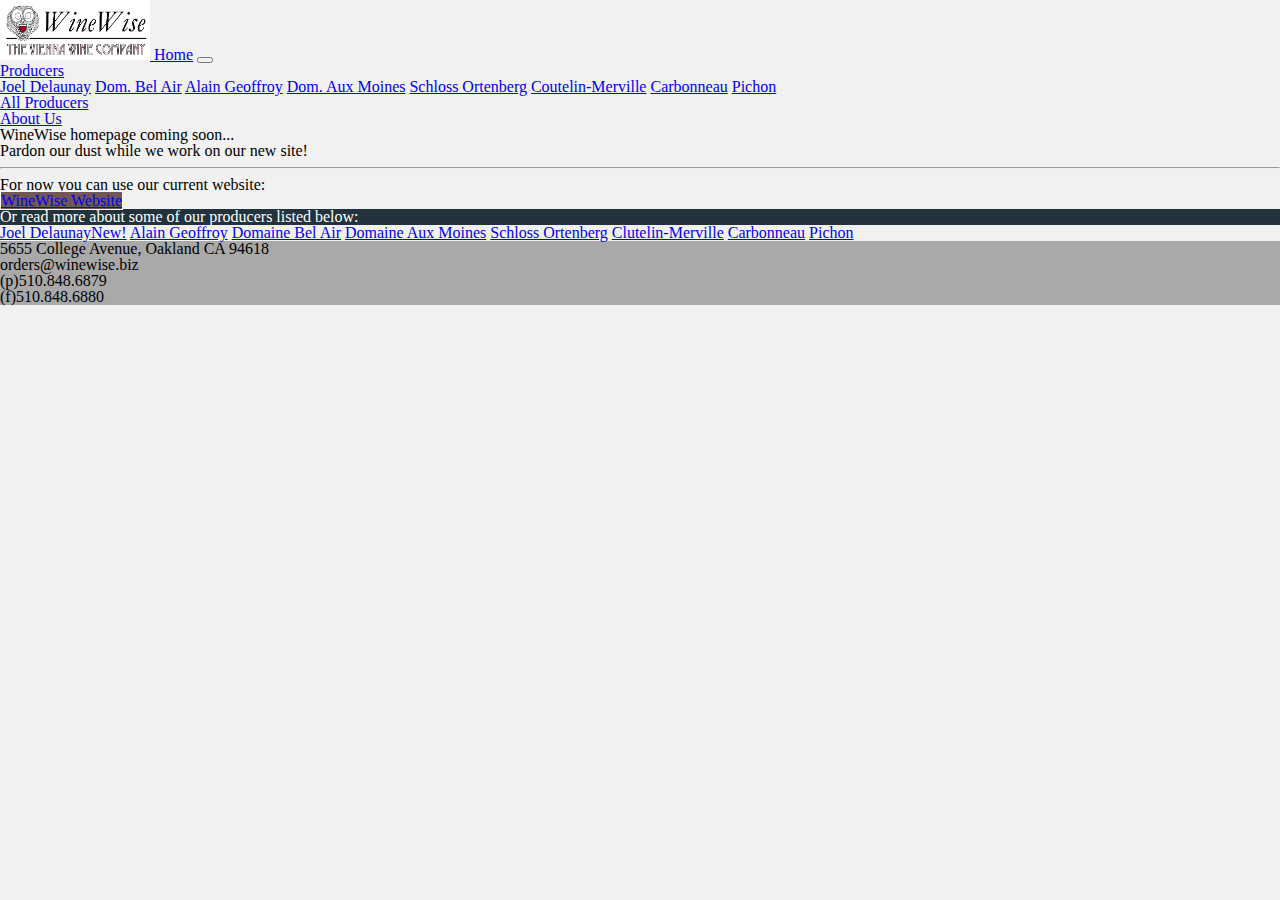
<file: index.html>
<!DOCTYPE html>
<html>
<head>
    <meta charset="utf-8" />
    <meta http-equiv="X-UA-Compatible" content="IE=edge">
    <title>WineWise Producer Data</title>
    <meta name="viewport" content="width=device-width, initial-scale=1">
    <link rel="stylesheet" href="https://stackpath.bootstrapcdn.com/bootstrap/4.1.3/css/bootstrap.min.css" integrity="sha384-MCw98/SFnGE8fJT3GXwEOngsV7Zt27NXFoaoApmYm81iuXoPkFOJwJ8ERdknLPMO" crossorigin="anonymous">
    <link rel="stylesheet" href="css/reset.css">
    <link rel="stylesheet" type="text/css" media="screen" href="css/style.css" />
    <link href="https://fonts.googleapis.com/css?family=Cinzel:900" rel="stylesheet">

</head>
<body>

<!-- NavBar -->
        <nav class="navbar navbar-expand-lg navbar-light bg-light">
                <a class="navbar-brand" href="#">
                        <img src="images/logo.png" width="150" height="60" alt="">
                      </a>
            <a class="navbar-brand" href="index.html">Home</a>
            <button class="navbar-toggler" type="button" data-toggle="collapse" data-target="#navbarSupportedContent" aria-controls="navbarSupportedContent" aria-expanded="false" aria-label="Toggle navigation">
              <span class="navbar-toggler-icon"></span>
            </button>

            <div class="collapse navbar-collapse" id="navbarSupportedContent">
              <ul class="navbar-nav mr-auto">
                <!-- <li class="nav-item active">
                        <a class="nav-link" href="http://www.winewise.biz" target="_blank">Our Website</a>
                </li> -->
               <!-- Dropdown for  -->
                <li class="nav-item dropdown">
                  <a class="nav-link dropdown-toggle" href="#" id="navbarDropdown" role="button" data-toggle="dropdown" aria-haspopup="true" aria-expanded="false">
                    Producers
                  </a>
                  <div class="dropdown-menu" aria-labelledby="navbarDropdown">
                    <a class="dropdown-item" href="producers/Delaunay/Delaunay.html">Joel Delaunay</a>
                    <a class="dropdown-item disabled" href=#>Dom. Bel Air</a>
                    <a class="dropdown-item disabled" href=#>Alain Geoffroy</a>
                    <a class="dropdown-item disabled" href=#>Dom. Aux Moines</a>
                    <a class="dropdown-item disabled" href=#>Schloss Ortenberg</a>
                    <a class="dropdown-item disabled" href=#>Coutelin-Merville</a>
                    <a class="dropdown-item disabled" href=#>Carbonneau</a>
                    <a class="dropdown-item disabled" href=#>Pichon</a>
                    <div class="dropdown-divider"></div>
                    <a class="dropdown-item disabled" href=#>All Producers</a>
                  </div>
                </li>

                <!-- About Us -->
                <li class="nav-item active">
                        <a class="nav-link" href="./staff.html">About Us</a>
                </li>

              </ul>
            <!-- Search Bar -->
              <!-- <form class="form-inline my-2 my-lg-0">
                <input class="form-control mr-sm-2" type="search" placeholder="Search" aria-label="Search">
                <button class="btn btn-outline-success my-2 my-sm-0" type="submit">Search</button>
              </form> -->

            </div>
          </nav>
<!-- /NavBar -->


          <!-- Container -->
          <div class="container-fluid">
            <div class= "row">
<div class="jumbotron mx-auto mt-4">
  <h1 class="display-4 text-center">WineWise homepage coming soon...</h1>
  <p class="lead text-center">Pardon our dust while we work on our new site!</p>
  <hr class="my-5">
  <p class="text-center p-1">For now you can use our current website:</p>
  <p class="lead">
    <a class="btn btn-primary nav-link col-3 mx-auto" href="http://www.winewise.biz" target="_blank" role="button">WineWise Website</a>
  </p>
</div>
</div>

<div class="row">
<div class="list-group col-5 mx-auto mb-5 mt-3">
    <p id="homeGroup" class="list-group-item">
        Or read more about some of our producers listed below:
    </p>
    <a href="producers/Delaunay/Delaunay.html" class="list-group-item list-group-item-action">Joel Delaunay<span class="badge badge-secondary mx-1">New!</span></a>
    <a href=# class="list-group-item list-group-item-action disabled">Alain Geoffroy</a>
    <a href=# class="list-group-item list-group-item-action disabled">Domaine Bel Air</a>
    <a href=# class="list-group-item list-group-item-action disabled">Domaine Aux Moines</a>
    <a href=# class="list-group-item list-group-item-action disabled">Schloss Ortenberg</a>
    <a href=# class="list-group-item list-group-item-action disabled">Clutelin-Merville</a>
    <a href=# class="list-group-item list-group-item-action disabled">Carbonneau</a>
    <a href=# class="list-group-item list-group-item-action disabled">Pichon</a>
  </div>
</div>

<footer class = "row footer p-3">

  <div class="col-6 mx-auto mb-3 text-center">
    <h5 class="address"> 5655 College Avenue, Oakland CA 94618 </h5>
    <h5 class = "py-2">orders@winewise.biz </h5>
    <h5>(p)510.848.6879</h5>
    <h5>(f)510.848.6880</h5>
  </div>

</footer>

          </div>
          <!-- /Container -->


          <script src="https://code.jquery.com/jquery-3.3.1.slim.min.js" integrity="sha384-q8i/X+965DzO0rT7abK41JStQIAqVgRVzpbzo5smXKp4YfRvH+8abtTE1Pi6jizo" crossorigin="anonymous"></script>
          <script src="https://cdnjs.cloudflare.com/ajax/libs/popper.js/1.14.3/umd/popper.min.js" integrity="sha384-ZMP7rVo3mIykV+2+9J3UJ46jBk0WLaUAdn689aCwoqbBJiSnjAK/l8WvCWPIPm49" crossorigin="anonymous"></script>
          <script src="https://stackpath.bootstrapcdn.com/bootstrap/4.1.3/js/bootstrap.min.js" integrity="sha384-ChfqqxuZUCnJSK3+MXmPNIyE6ZbWh2IMqE241rYiqJxyMiZ6OW/JmZQ5stwEULTy" crossorigin="anonymous"></script>

    <script src="javascript/app.js"></script>
</body>
</html>
</file>
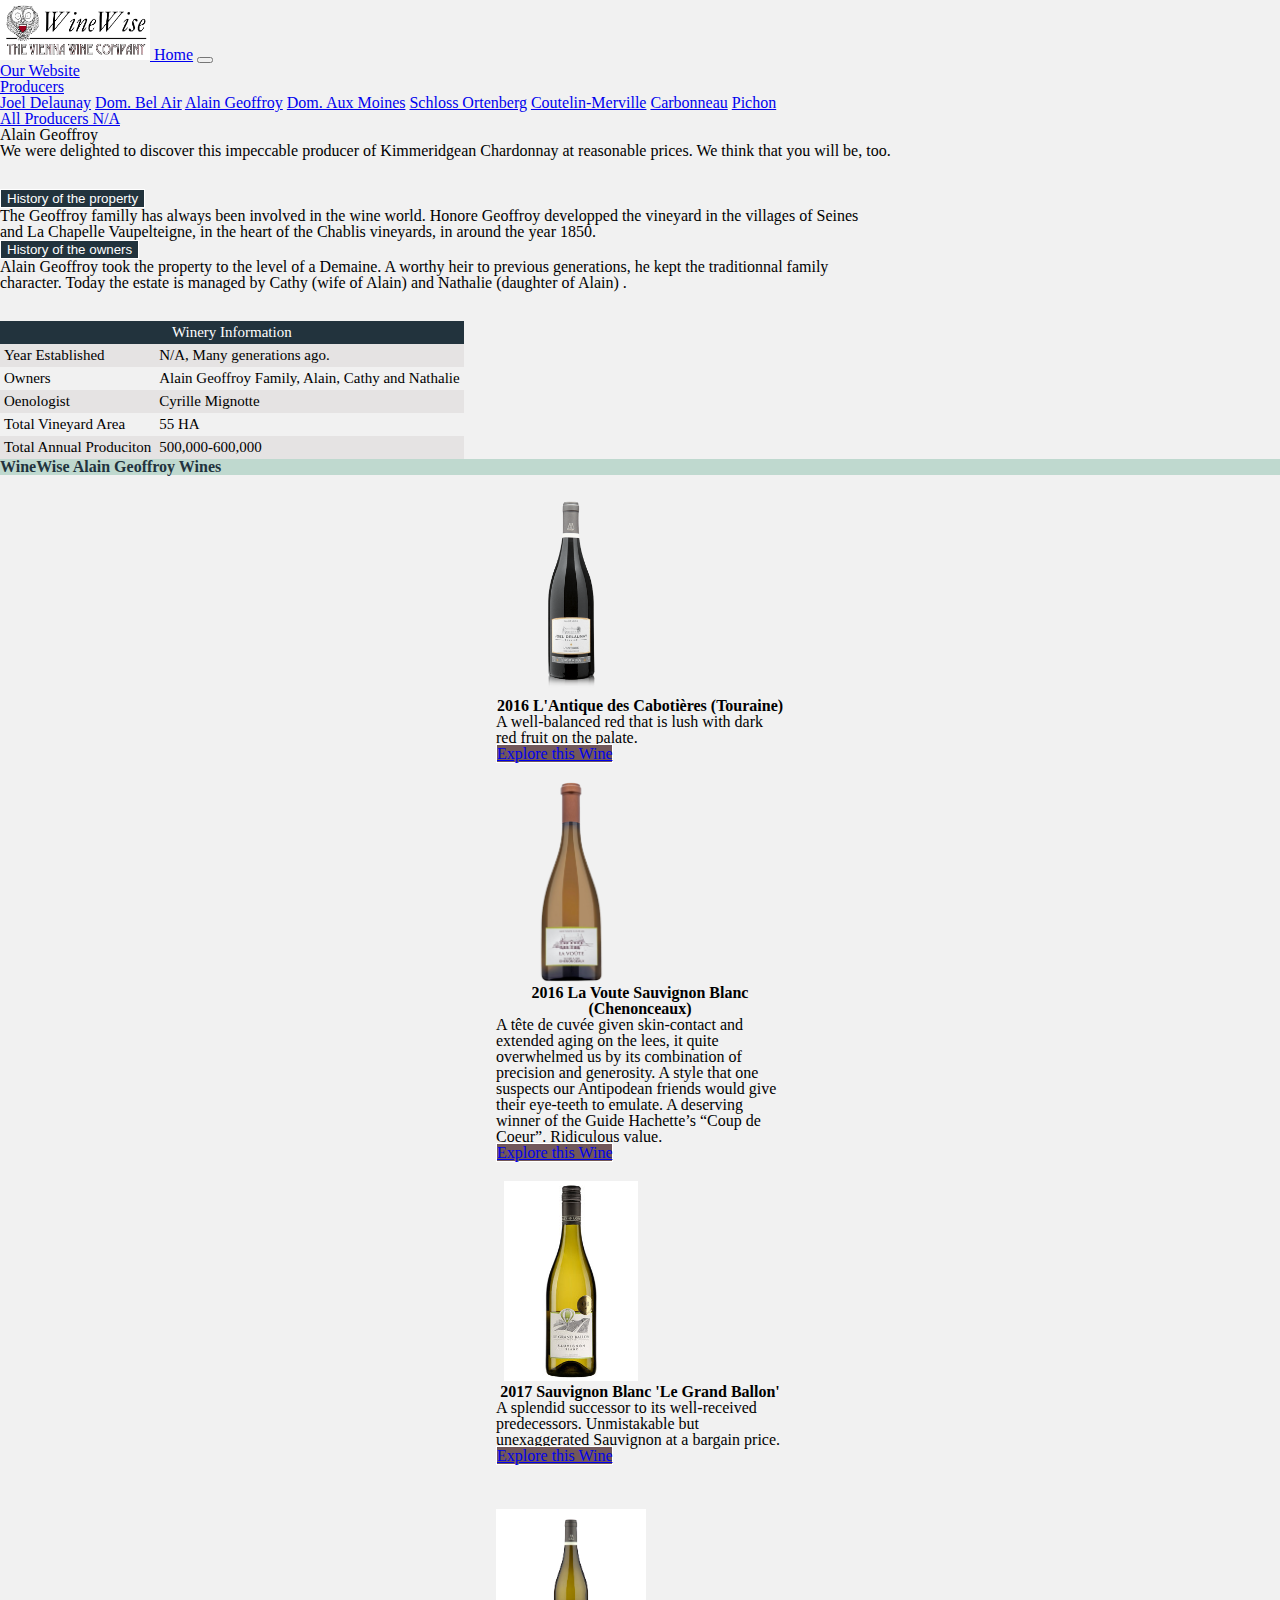
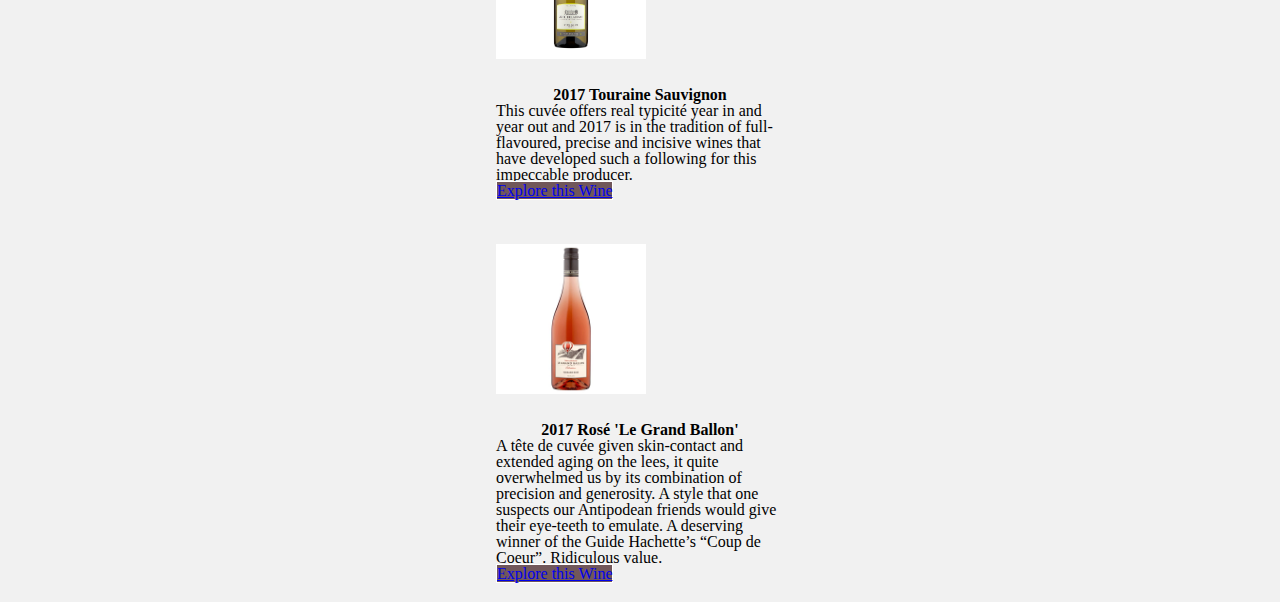
<file: producers/Alain_Geoffroy/Alain_Geoffroy.html>
<!DOCTYPE html>
<html>
<head>
    <meta charset="utf-8" />
    <meta http-equiv="X-UA-Compatible" content="IE=edge">
    <title>WineWise Producer Data</title>
    <meta name="viewport" content="width=device-width, initial-scale=1">
    <link rel="stylesheet" href="../../css/reset.css">
    <link rel="stylesheet" href="https://stackpath.bootstrapcdn.com/bootstrap/4.1.3/css/bootstrap.min.css" integrity="sha384-MCw98/SFnGE8fJT3GXwEOngsV7Zt27NXFoaoApmYm81iuXoPkFOJwJ8ERdknLPMO" crossorigin="anonymous">
    <link rel="stylesheet" type="text/css" media="screen" href="../../css/style.css">
   
</head>
<body>
    
<!-- NavBar -->
        <nav class="navbar navbar-expand-lg navbar-light bg-light">
                <a class="navbar-brand" href="#">
                        <img src="../../images/logo.png" width="150" height="60" alt="">
                      </a>
            <a class="navbar-brand" href="../../index.html">Home</a>
            <button class="navbar-toggler" type="button" data-toggle="collapse" data-target="#navbarSupportedContent" aria-controls="navbarSupportedContent" aria-expanded="false" aria-label="Toggle navigation">
              <span class="navbar-toggler-icon"></span>
            </button>
          
            <div class="collapse navbar-collapse" id="navbarSupportedContent">
              <ul class="navbar-nav mr-auto">
                <li class="nav-item active">
                        <a class="nav-link" href="http://www.winewise.biz" target="_blank">Our Website</a>
                </li>
               <!-- Dropdown for  -->
                <li class="nav-item dropdown">
                  <a class="nav-link dropdown-toggle" href="#" id="navbarDropdown" role="button" data-toggle="dropdown" aria-haspopup="true" aria-expanded="false">
                    Producers
                  </a>
                  <div class="dropdown-menu" aria-labelledby="navbarDropdown">
                    <a class="dropdown-item" href="../Delaunay/Delaunay.html">Joel Delaunay</a>
                    <a class="dropdown-item" href="../Bel_Air/Bel_Air.html">Dom. Bel Air</a>
                    <a class="dropdown-item" href="../Alain_Geoffroy/Alain_Geoffroy.html">Alain Geoffroy</a>
                    <a class="dropdown-item" href="./WineWise_Producers/producers/Aux_Moines.html">Dom. Aux Moines</a>
                    <a class="dropdown-item" href="./WineWise_Producers/producers/Schloss_Ortenberg.html">Schloss Ortenberg</a>
                    <a class="dropdown-item" href="./WineWise_Producers/producers/Coutelin-Merville.html">Coutelin-Merville</a>
                    <a class="dropdown-item" href="./WineWise_Producers/producers/Carbonneau.html">Carbonneau</a>
                    <a class="dropdown-item" href="./WineWise_Producers/producers/Pichon.html">Pichon</a>
                    <div class="dropdown-divider"></div>
                    <a class="dropdown-item" href="#">All Producers N/A</a>
                  </div>
                </li>
              </ul>
            <!-- Search Bar -->
              <!-- <form class="form-inline my-2 my-lg-0">
                <input class="form-control mr-sm-2" type="search" placeholder="Search" aria-label="Search">
                <button class="btn btn-outline-success my-2 my-sm-0" type="submit">Search</button>
              </form> -->
            </div>
          </nav>
<!-- /NavBar -->
          <!-- Container -->
          <div class="container-fluid">

              <div class="jumbotron jumbotron-fluid">
                  <div class="container">
                    <h1 class="display-4 text-center mb-5">Alain Geoffroy</h1>
                    <p class="lead">We were delighted to discover this impeccable producer of Kimmeridgean Chardonnay at reasonable prices. We think that you will be, too.</p>
                  </div>
                </div>
<!-- General Info -->
<div class= "row">
                <div id="accordion" class="col-8" style="width: 54rem;">
                        <div class="card generalInfo">
                          <div class="card-header" id="headingOne">
                            <h5 class="mb-0">
                              <button class="btn btn-link" data-toggle="collapse" data-target="#collapseOne" aria-expanded="false" aria-controls="collapseOne">
                                History of the property
                              </button>
                            </h5>
                          </div>
                      
                          <div id="collapseOne" class="collapse" aria-labelledby="headingOne" data-parent="#accordion">
                            <div class="card-body">
                              <p>The Geoffroy familly has always been involved in the wine world. Honore Geoffroy developped the vineyard in the villages of Seines and La Chapelle Vaupelteigne, 
                                  in the heart of the Chablis vineyards, in around  the year 1850.</p>
                            </div>
                          </div>
                        </div>
                        <div class="card generalInfo">
                          <div class="card-header" id="headingTwo">
                            <h5 class="mb-0">
                              <button class="btn btn-link" data-toggle="collapse" data-target="#collapseTwo" aria-expanded="false" aria-controls="collapseTwo">
                                History of the owners
                              </button>
                            </h5>
                          </div>
                          <div id="collapseTwo" class="collapse" aria-labelledby="headingTwo" data-parent="#accordion">
                            <div class="card-body">
                              <p>Alain Geoffroy took the property to the level of a Demaine. 
                                  A worthy heir to previous generations, he kept the traditionnal family character. 
                                  Today the estate is managed by Cathy (wife of Alain) and Nathalie (daughter of Alain) .</p>
                            </div>
                          </div>
                        </div>
                      </div>

                      <table class="table col-4">
                            <thead>
                              <tr id="specsHead">
                                <th colspan="2" scope="col text-center">Winery Information</th>
                              </tr>
                            </thead>
                            <tbody>
                              <tr>
                                <td>Year Established</td>
                                <td>N/A, Many generations ago.</td>
                              </tr>
                              <tr>
                                <td>Owners</td>
                                <td>Alain Geoffroy Family, Alain, Cathy and Nathalie</td>
                              </tr>
                              <tr>
                                <td>Oenologist</td>
                                <td>Cyrille Mignotte</td>
                              </tr>
                              <tr>
                                <td>Total Vineyard Area</td>
                                <td>55 HA</td>
                              </tr>
                              <tr>
                                <td>Total Annual Produciton</td>
                                <td>500,000-600,000</td>
                              </tr>                
                            </tbody>
                          </table>

                    </div>

                      <div class="row">
                        <h3 id="WWProducer" class="text-center col-12 py-3">WineWise Alain Geoffroy Wines</h3>
                      </div>
<div class="row">
                      <div class="card col-4" style="width: 18rem;">
                            <img class="card-img-top" src="../../images/Delaunay_L'antique.png" alt="Card image cap">
                            <div class="card-body">
                              <h5 class="card-title">2016 L'Antique des Cabotières (Touraine)</h5>
                              <p class="card-text">A well-balanced red that is lush with dark red fruit on the palate.</p>
                              <a href="../Delaunay/2016_L'Antique.html" class="btn btn-primary">Explore this Wine</a>
                            </div>
                          </div>

                      <div class="card col-4" style="width: 18rem;">
                            <img class="card-img-top" src="../../images/Delaunay_chenonceaux_blanc_le_voute.png" alt="Card image cap">
                            <div class="card-body">
                              <h5 class="card-title">2016 La Voute Sauvignon Blanc (Chenonceaux)</h5>
                              <p class="card-text">A tête de cuvée given skin-contact and extended aging on the lees, it quite overwhelmed us by its combination of precision and generosity. A style that one suspects our Antipodean friends would give their eye-teeth to emulate. A deserving winner of the Guide Hachette’s “Coup de Coeur”. Ridiculous value.</p>
                              <a href="../Delaunay/2016_La_Voute.html" class="btn btn-primary">Explore this Wine</a>
                            </div>
                          </div>

                          <div class="card col-4" style="width: 18rem;">
                                <img class="card-img-top" src="../../images/Delaunay_SB_Ballon_is.jpg" alt="Card image cap">
                                <div class="card-body">
                                  <h5 class="card-title">2017 Sauvignon Blanc 'Le Grand Ballon'</h5>
                                  <p class="card-text">A splendid successor to its well-received predecessors. Unmistakable but unexaggerated Sauvignon at a bargain price.</p>
                                  <a href="../Delaunay/Grand_Ballon_SB.html" class="btn btn-primary">Explore this Wine</a>
                                </div>
                              </div>

</div> 


<div class="row">
        <div class="card col-4" style="width: 18rem;">
              <img class="card-img-top" src="../../images/Joel-Delaunay-Loire-blanc.jpg" alt="Card image cap">
              <div class="card-body">
                <h5 class="card-title">2017 Touraine Sauvignon</h5>
                <p class="card-text">This cuvée offers real typicité year in and year out and 2017 is in the tradition of full-flavoured, precise and incisive wines that have developed such a following for this impeccable producer.</p>
                <a href="../Delaunay/Touraine_SB.html" class="btn btn-primary">Explore this Wine</a>
              </div>
            </div>

        <div class="card col-4" style="width: 18rem;">
              <img class="card-img-top" src="../../images/Delaunay_Rose'.jpg" alt="Card image cap">
              <div class="card-body">
                <h5 class="card-title">2017 Rosé 'Le Grand Ballon'</h5>
                <p class="card-text">A tête de cuvée given skin-contact and extended aging on the lees, it quite overwhelmed us by its combination of precision and generosity. A style that one suspects our Antipodean friends would give their eye-teeth to emulate. A deserving winner of the Guide Hachette’s “Coup de Coeur”. Ridiculous value.</p>
                <a href="../Delaunay/Grand_Ballon_Rose.html" class="btn btn-primary">Explore this Wine</a>
              </div>
            </div>
          </div> 


          </div>
          <!-- /Container -->
          <script src="https://code.jquery.com/jquery-3.3.1.slim.min.js" integrity="sha384-q8i/X+965DzO0rT7abK41JStQIAqVgRVzpbzo5smXKp4YfRvH+8abtTE1Pi6jizo" crossorigin="anonymous"></script>
          <script src="https://cdnjs.cloudflare.com/ajax/libs/popper.js/1.14.3/umd/popper.min.js" integrity="sha384-ZMP7rVo3mIykV+2+9J3UJ46jBk0WLaUAdn689aCwoqbBJiSnjAK/l8WvCWPIPm49" crossorigin="anonymous"></script>
          <script src="https://stackpath.bootstrapcdn.com/bootstrap/4.1.3/js/bootstrap.min.js" integrity="sha384-ChfqqxuZUCnJSK3+MXmPNIyE6ZbWh2IMqE241rYiqJxyMiZ6OW/JmZQ5stwEULTy" crossorigin="anonymous"></script>
          
    <script src="../../javascript/app.js"></script>
</body>
</html>
</file>
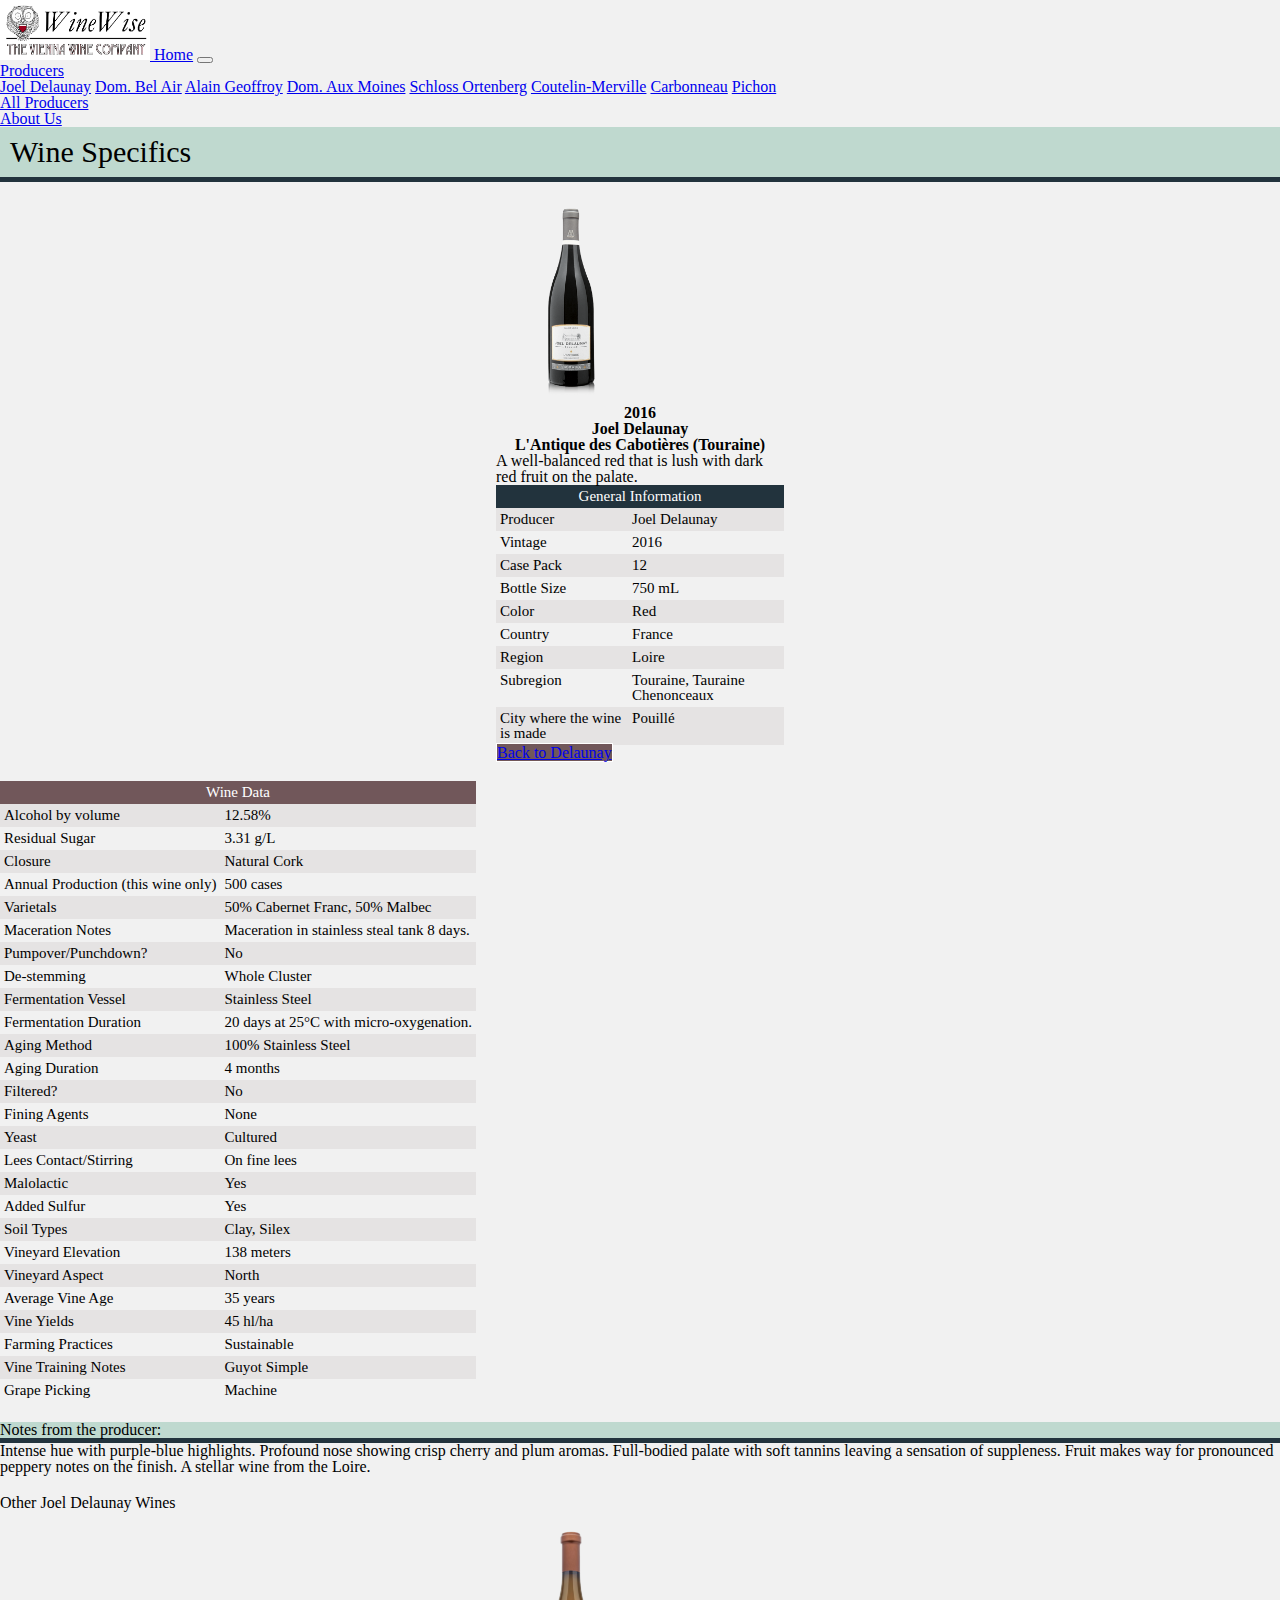
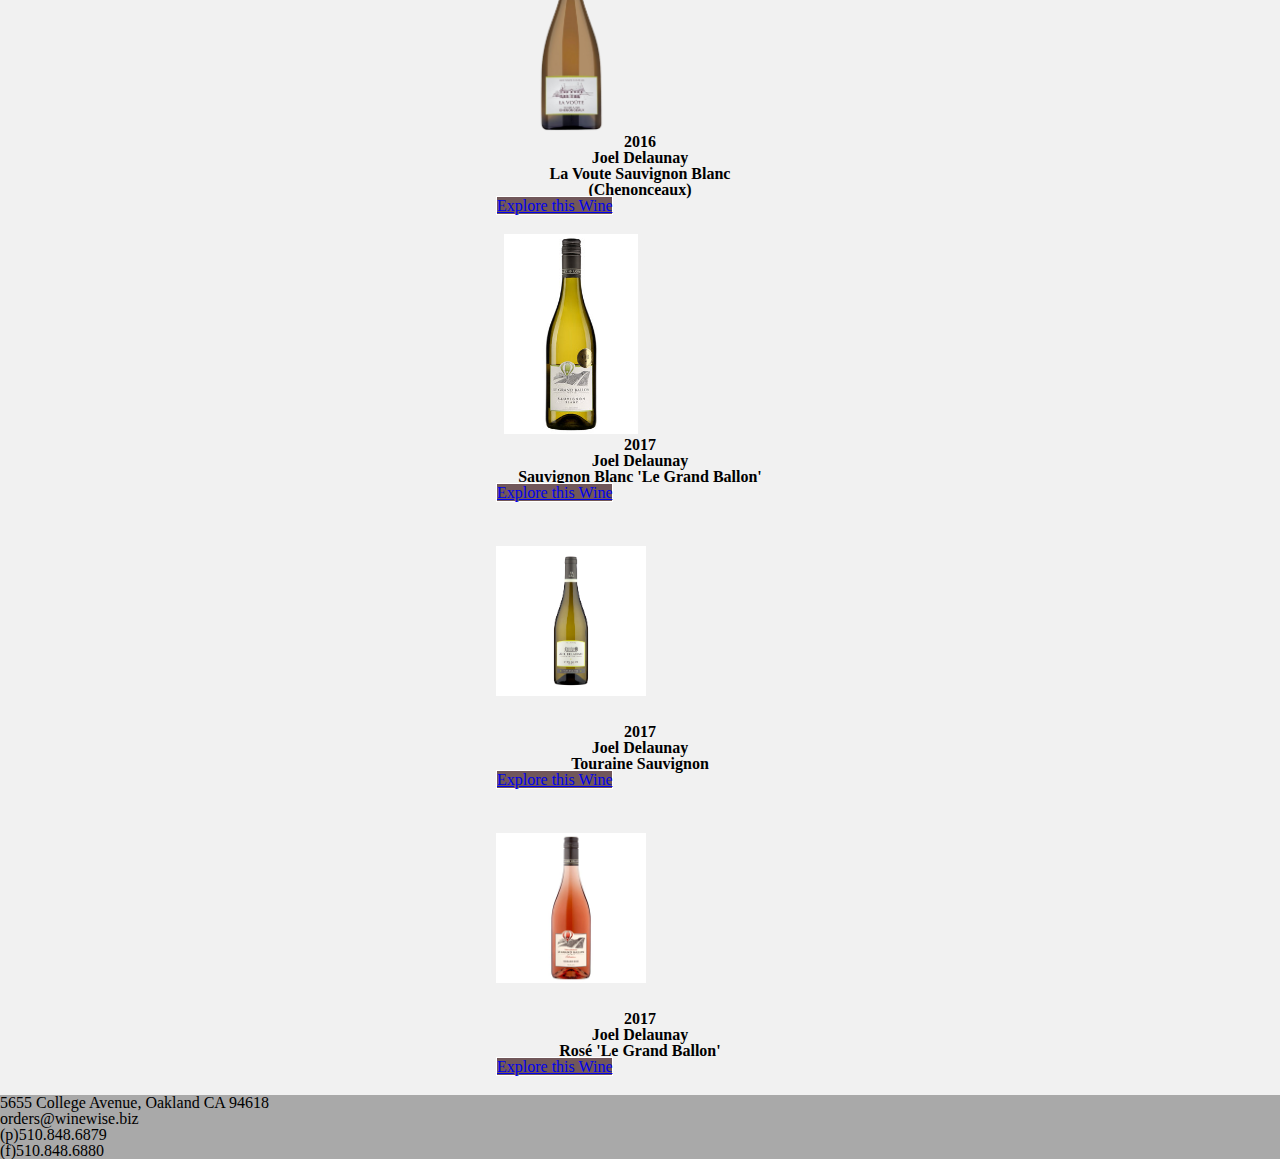
<file: producers/Delaunay/2016_L'Antique.html>
<!DOCTYPE html>
<html>

<head>
  <meta charset="utf-8" />
  <meta http-equiv="X-UA-Compatible" content="IE=edge">
  <title>WineWise Producer Data</title>
  <meta name="viewport" content="width=device-width, initial-scale=1">
  <link rel="stylesheet" href="https://stackpath.bootstrapcdn.com/bootstrap/4.1.3/css/bootstrap.min.css" integrity="sha384-MCw98/SFnGE8fJT3GXwEOngsV7Zt27NXFoaoApmYm81iuXoPkFOJwJ8ERdknLPMO"
    crossorigin="anonymous">
  <link rel="stylesheet" href="../../css/reset.css">
  <link rel="stylesheet" type="text/css" media="screen" href="../../css/style.css" />

</head>

<body>

    <!-- NavBar -->
            <nav class="navbar navbar-expand-lg navbar-light bg-light">
                    <a class="navbar-brand" href="#">
                            <img src="../../images/logo.png" width="150" height="60" alt="">
                          </a>
                <a class="navbar-brand" href="../../index.html">Home</a>
                <button class="navbar-toggler" type="button" data-toggle="collapse" data-target="#navbarSupportedContent" aria-controls="navbarSupportedContent" aria-expanded="false" aria-label="Toggle navigation">
                  <span class="navbar-toggler-icon"></span>
                </button>

                <div class="collapse navbar-collapse" id="navbarSupportedContent">
                  <ul class="navbar-nav mr-auto">
                    <!-- <li class="nav-item active">
                            <a class="nav-link" href="http://www.winewise.biz" target="_blank">Our Website</a>
                    </li> -->
                   <!-- Dropdown for  -->
                    <li class="nav-item dropdown">
                      <a class="nav-link dropdown-toggle" href="#" id="navbarDropdown" role="button" data-toggle="dropdown" aria-haspopup="true" aria-expanded="false">
                        Producers
                      </a>
                      <div class="dropdown-menu" aria-labelledby="navbarDropdown">
                        <a class="dropdown-item" href="../Delaunay/Delaunay.html">Joel Delaunay</a>
                        <a class="dropdown-item disabled" href=#>Dom. Bel Air</a>
                        <a class="dropdown-item disabled" href=#>Alain Geoffroy</a>
                        <a class="dropdown-item disabled" href=#>Dom. Aux Moines</a>
                        <a class="dropdown-item disabled" href=#>Schloss Ortenberg</a>
                        <a class="dropdown-item disabled" href=#>Coutelin-Merville</a>
                        <a class="dropdown-item disabled" href=#>Carbonneau</a>
                        <a class="dropdown-item disabled" href=#>Pichon</a>
                        <div class="dropdown-divider"></div>
                        <a class="dropdown-item disabled" href=#>All Producers</a>
                      </div>
                    </li>

                    <!-- About Us -->
                    <li class="nav-item active">
                            <a class="nav-link" href="../../staff.html">About Us</a>
                    </li>

                  </ul>
                <!-- Search Bar -->
                  <!-- <form class="form-inline my-2 my-lg-0">
                    <input class="form-control mr-sm-2" type="search" placeholder="Search" aria-label="Search">
                    <button class="btn btn-outline-success my-2 my-sm-0" type="submit">Search</button>
                  </form> -->

                </div>
              </nav>
    <!-- /NavBar -->

  <!-- Container -->
  <div class="container-fluid py-3">

    <!-- <div class="row"> -->

    <!-- </div> -->
    <div class="row">
      <h4 class="col-12 text-center mx-auto my-2">Wine Specifics</h4>

    </div>
    <div class="row">
      <div class="card table col-11 col-md-7 col-lg-3 text-center p-0 m-0 mx-auto" style="width: 18rem;">
        <div class="row">
        <img class="card-img-top mx-auto col-3 col-lg-11" src="../../images/Delaunay_L'antique.png" alt="Card image cap">
        <div class="card-body m-auto p-1 col-7 col-lg-10">
          <h5 class="card-title">2016</h5>
          <h5 class="card-title">Joel Delaunay</h5>
          <h5 class="card-title">L'Antique des Cabotières (Touraine)</h5>
          <p class="card-text py-3">A well-balanced red that is lush with dark red fruit on the palate.</p>
        </div>
          <table class="table col-sm-12">
            <thead>
              <tr id="specsHead">
                <th colspan="2" scope="col text-center">General Information</th>
              </tr>
            </thead>
            <tbody>
              <tr>
                <td>Producer</td>
                <td>Joel Delaunay</td>
              </tr>
              <tr>
                <td>Vintage</td>
                <td>2016</td>
              </tr>
              <tr>
                <td>Case Pack</td>
                <td>12</td>
              </tr>
              <tr>
                <td>Bottle Size</td>
                <td>750 mL</td>
              </tr>
              <tr>
                <td>Color</td>
                <td>Red</td>
              </tr>
              <tr>
                <td>Country</td>
                <td>France</td>
              </tr>
              <tr>
                <td>Region</td>
                <td>Loire</td>
              </tr>
              <tr>
                <td>Subregion</td>
                <td>Touraine, Tauraine Chenonceaux</td>
              </tr>
              <tr>
                <td>City where the wine is made</td>
                <td>Pouillé</td>
              </tr>

            </tbody>
          </table>

          <a href="../Delaunay/Delaunay.html" class="btn btn-primary m-3 d-none d-md-block">Back to Delaunay</a>
        </div>
      </div>

      <table class="table col-11 col-md-8 mx-auto my-2">
        <thead>
          <tr class="col-sm-12" id="dataTableHead">
            <th colspan="2" class="col-12 text-center">Wine Data</th>
          </tr>
        </thead>
        <tbody>
          <tr>
            <td>Alcohol by volume</td>
            <td>12.58%</td>
          </tr>
          <tr>
            <td>Residual Sugar</td>
            <td>3.31 g/L</td>
          </tr>
          <tr>
            <td>Closure</td>
            <td>Natural Cork</td>
          </tr>
          <tr>
            <td>Annual Production (this wine only)</td>
            <td>500 cases</td>
          </tr>
          <tr>
            <td>Varietals</td>
            <td>50% Cabernet Franc, 50% Malbec</td>
          </tr>
          <tr>
            <td>Maceration Notes</td>
            <td>Maceration in stainless steal tank 8 days.</td>
          </tr>
          <tr>
            <td>Pumpover/Punchdown?</td>
            <td>No</td>
          </tr>
          <tr>
            <td>De-stemming</td>
            <td>Whole Cluster</td>
          </tr>
          <tr>
            <td>Fermentation Vessel</td>
            <td>Stainless Steel</td>
          </tr>
          <tr>
            <td>Fermentation Duration</td>
            <td>20 days at 25°C with micro-oxygenation.</td>
          </tr>
          <tr>
            <td>Aging Method</td>
            <td>100% Stainless Steel</td>
          </tr>
          <tr>
            <td>Aging Duration</td>
            <td>4 months</td>
          </tr>
          <tr>
            <td>Filtered?</td>
            <td>No</td>
          </tr>
          <tr>
            <td>Fining Agents</td>
            <td>None</td>
          </tr>
          <tr>
            <td>Yeast</td>
            <td>Cultured</td>
          </tr>
          <tr>
            <td>Lees Contact/Stirring</td>
            <td>On fine lees</td>
          </tr>
          <tr>
            <td>Malolactic</td>
            <td>Yes</td>
          </tr>
          <tr>
            <td>Added Sulfur</td>
            <td>Yes</td>
          </tr>
          <tr>
            <td>Soil Types</td>
            <td>Clay, Silex</td>
          </tr>
          <tr>
            <td>Vineyard Elevation</td>
            <td>138 meters</td>
          </tr>
          <tr>
            <td>Vineyard Aspect</td>
            <td>North</td>
          </tr>
          <tr>
            <td>Average Vine Age</td>
            <td>35 years</td>
          </tr>
          <tr>
            <td>Vine Yields</td>
            <td>45 hl/ha</td>
          </tr>
          <tr>
            <td>Farming Practices</td>
            <td>Sustainable</td>
          </tr>
          <tr>
            <td>Vine Training Notes</td>
            <td>Guyot Simple</td>
          </tr>
          <tr>
            <td>Grape Picking</td>
            <td>Machine</td>
          </tr>
        </tbody>
      </table>
    </div>


    <div class="row">
      <div class="card col-10 col-md-8 p-0">
        <div class="card-header producerNotes">
          Notes from the producer:
        </div>
        <div class="card-body">
          Intense hue with purple-blue highlights. Profound nose showing crisp cherry and plum aromas. Full-bodied
          palate with soft tannins leaving a sensation of suppleness. Fruit makes way for pronounced peppery notes on
          the finish. A stellar wine from the Loire.
        </div>
      </div>
    </div>


  </div>
  <!-- /Container -->


  <footer>
    <div class="row col-12 card text-center">
      <div class="card-header">
        Other Joel Delaunay Wines
      </div>
      <div class="card-body">
        <div class="row">

          <div class="card col-5 col-sm-4 col-lg-2 text-center mx-auto" style="width: 18rem;">
            <img class="card-img-top mx-auto" src="../../images/Delaunay_chenonceaux_blanc_le_voute.png" alt="Card image cap">
            <div class="row card-body text-center mx-auto">
              <h5 class="card-title">2016</h5>
              <h5 class="card-title">Joel Delaunay</h5>
              <h5 class="card-title">La Voute Sauvignon Blanc (Chenonceaux)</h5>
              <!-- <div class="row col-10 m-0 p-0 text-center"> -->
              <a href="../Delaunay/2016_La_Voute.html" class="btn btn-primary text-center">Explore this Wine</a>
            <!-- </div> -->
            </div>
          </div>

          <div class="card col-5 col-sm-4 col-lg-2 text-center" style="width: 18rem;">
            <img class="card-img-top mx-auto" src="../../images/Delaunay_SB_Ballon_is.jpg" alt="Card image cap">
            <div class="card-body">
              <h5 class="card-title">2017</h5>
              <h5 class="card-title">Joel Delaunay</h5>
              <h5 class="card-title">Sauvignon Blanc 'Le Grand Ballon'</h5>
              <a href="../Delaunay/Grand_Ballon_SB.html" class="btn btn-primary">Explore this Wine</a>
            </div>
          </div>
          <div class="card col-5 col-sm-4 col-lg-2 text-center" style="width: 18rem;">
            <img class="card-img-top mx-auto" src="../../images/Joel-Delaunay-Loire-blanc.jpg" alt="Card image cap">
            <div class="card-body">
              <h5 class="card-title">2017</h5>
              <h5 class="card-title">Joel Delaunay</h5>
              <h5 class="card-title">Touraine Sauvignon</h5>
              <a href="../Delaunay/Touraine_SB.html" class="btn btn-primary">Explore this Wine</a>
            </div>
          </div>

          <div class="card col-5 col-sm-4 col-lg-2 text-center" style="width: 18rem;">
            <img class="card-img-top mx-auto" src="../../images/Delaunay_Rose'.jpg" alt="Card image cap">
            <div class="card-body">
              <h5 class="card-title">2017</h5>
              <h5 class="card-title">Joel Delaunay</h5>
              <h5 class="card-title">Rosé 'Le Grand Ballon'</h5>
              <a href="../Delaunay/Grand_Ballon_Rose.html" class="btn btn-primary">Explore this Wine</a>
            </div>
          </div>

        </div>
        <!-- <h5 class="card-title">Special title treatment</h5>
                <p class="card-text">With supporting text below as a natural lead-in to additional content.</p>
                <a href="#" class="btn btn-primary">Go somewhere</a> -->
      </div>
    </div>
  </footer>

  <footer class = "row footer p-3">

    <div class="col-6 mx-auto mb-3 text-center">
      <h5 class="address"> 5655 College Avenue, Oakland CA 94618 </h5>
      <h5 class = "py-2">orders@winewise.biz </h5>
      <h5>(p)510.848.6879</h5>
      <h5>(f)510.848.6880</h5>
    </div>

  </footer>


  <script src="https://code.jquery.com/jquery-3.3.1.slim.min.js" integrity="sha384-q8i/X+965DzO0rT7abK41JStQIAqVgRVzpbzo5smXKp4YfRvH+8abtTE1Pi6jizo"
    crossorigin="anonymous"></script>
  <script src="https://cdnjs.cloudflare.com/ajax/libs/popper.js/1.14.3/umd/popper.min.js" integrity="sha384-ZMP7rVo3mIykV+2+9J3UJ46jBk0WLaUAdn689aCwoqbBJiSnjAK/l8WvCWPIPm49"
    crossorigin="anonymous"></script>
  <script src="https://stackpath.bootstrapcdn.com/bootstrap/4.1.3/js/bootstrap.min.js" integrity="sha384-ChfqqxuZUCnJSK3+MXmPNIyE6ZbWh2IMqE241rYiqJxyMiZ6OW/JmZQ5stwEULTy"
    crossorigin="anonymous"></script>

  <script src="../../javascript/app.js"></script>
</body>

</html>
</file>
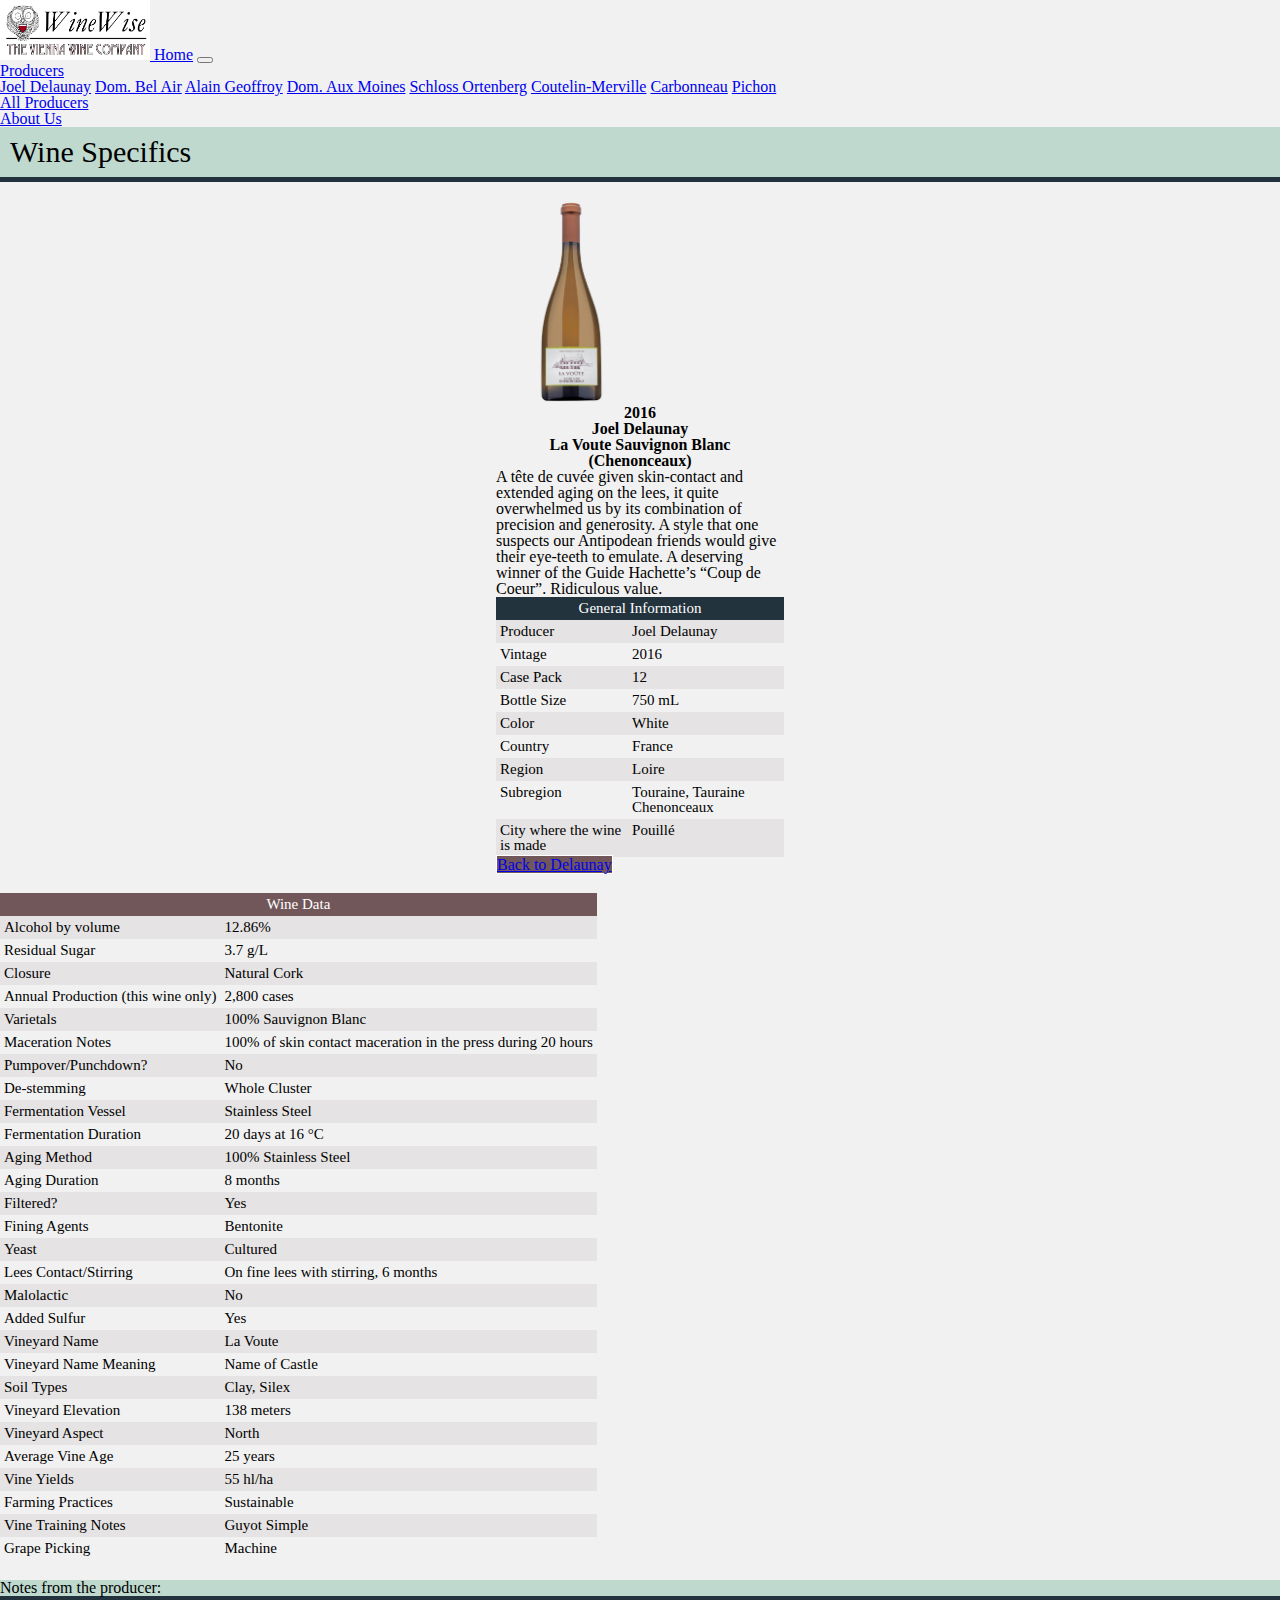
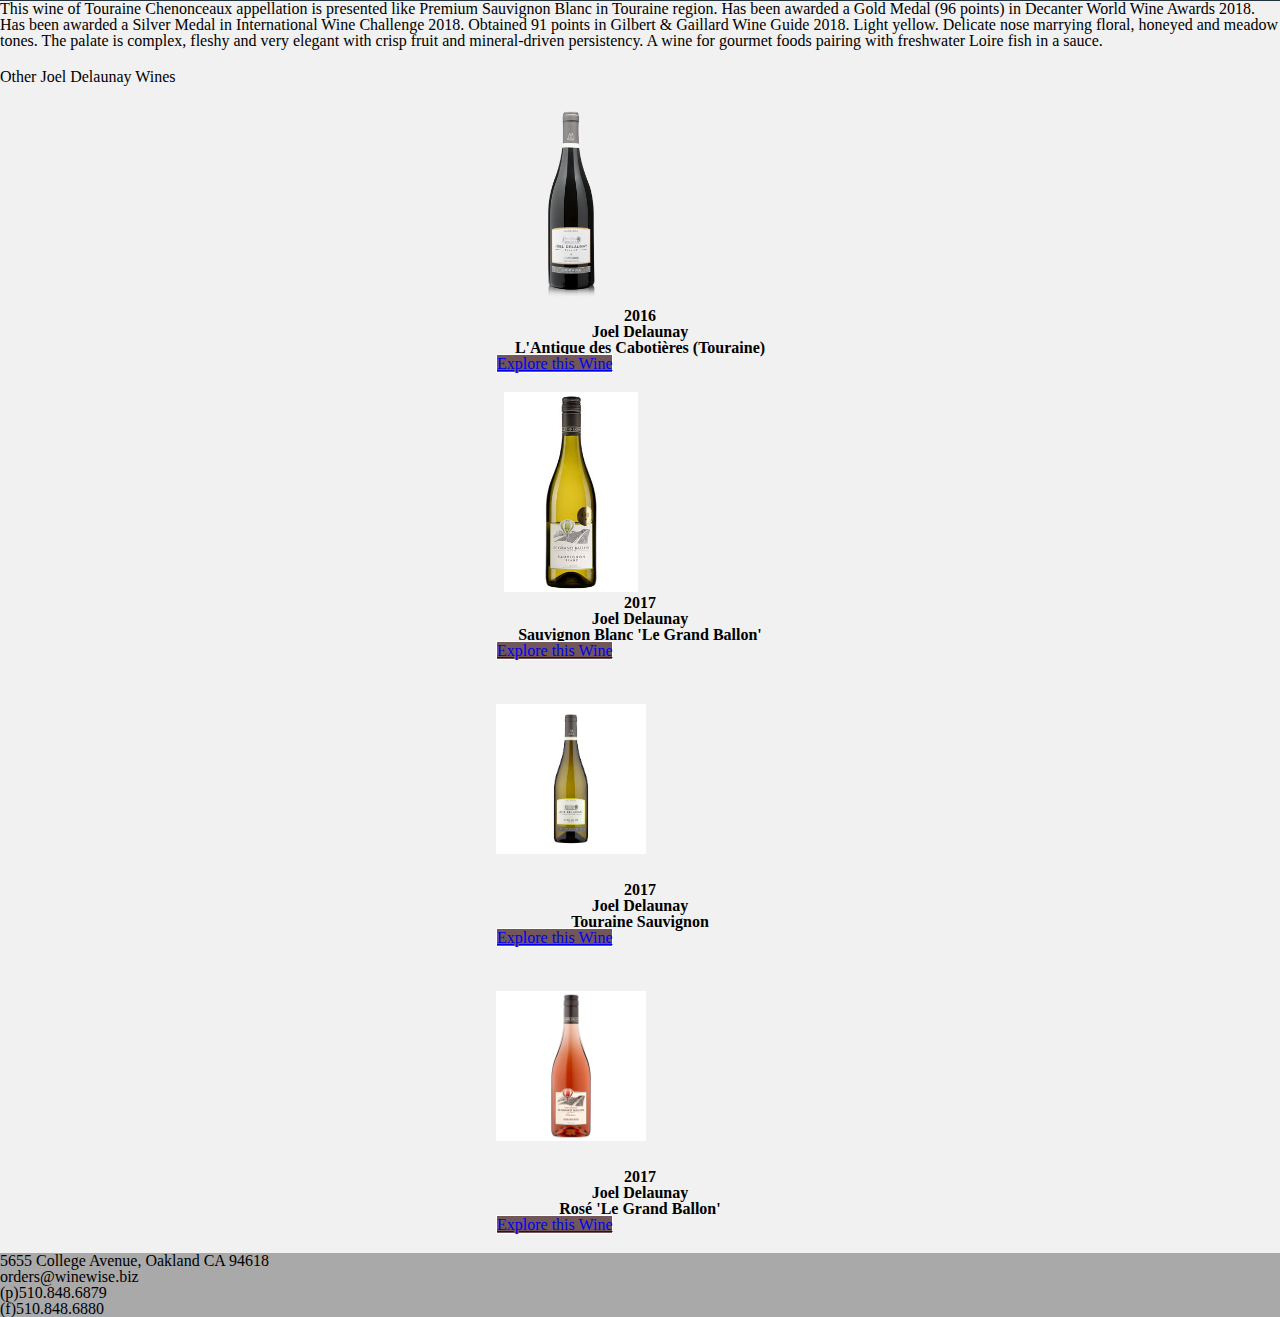
<file: producers/Delaunay/2016_La_Voute.html>
<!DOCTYPE html>
<html>

<head>
  <meta charset="utf-8" />
  <meta http-equiv="X-UA-Compatible" content="IE=edge">
  <title>WineWise Producer Data</title>
  <meta name="viewport" content="width=device-width, initial-scale=1">
  <link rel="stylesheet" href="https://stackpath.bootstrapcdn.com/bootstrap/4.1.3/css/bootstrap.min.css" integrity="sha384-MCw98/SFnGE8fJT3GXwEOngsV7Zt27NXFoaoApmYm81iuXoPkFOJwJ8ERdknLPMO"
    crossorigin="anonymous">
  <link rel="stylesheet" href="../../css/reset.css">
  <link rel="stylesheet" type="text/css" media="screen" href="../../css/style.css" />

</head>

<body>

    <!-- NavBar -->
            <nav class="navbar navbar-expand-lg navbar-light bg-light">
                    <a class="navbar-brand" href="#">
                            <img src="../../images/logo.png" width="150" height="60" alt="">
                          </a>
                <a class="navbar-brand" href="../../index.html">Home</a>
                <button class="navbar-toggler" type="button" data-toggle="collapse" data-target="#navbarSupportedContent" aria-controls="navbarSupportedContent" aria-expanded="false" aria-label="Toggle navigation">
                  <span class="navbar-toggler-icon"></span>
                </button>

                <div class="collapse navbar-collapse" id="navbarSupportedContent">
                  <ul class="navbar-nav mr-auto">
                    <!-- <li class="nav-item active">
                            <a class="nav-link" href="http://www.winewise.biz" target="_blank">Our Website</a>
                    </li> -->
                   <!-- Dropdown for  -->
                    <li class="nav-item dropdown">
                      <a class="nav-link dropdown-toggle" href="#" id="navbarDropdown" role="button" data-toggle="dropdown" aria-haspopup="true" aria-expanded="false">
                        Producers
                      </a>
                      <div class="dropdown-menu" aria-labelledby="navbarDropdown">
                        <a class="dropdown-item" href="../Delaunay/Delaunay.html">Joel Delaunay</a>
                        <a class="dropdown-item disabled" href=#>Dom. Bel Air</a>
                        <a class="dropdown-item disabled" href=#>Alain Geoffroy</a>
                        <a class="dropdown-item disabled" href=#>Dom. Aux Moines</a>
                        <a class="dropdown-item disabled" href=#>Schloss Ortenberg</a>
                        <a class="dropdown-item disabled" href=#>Coutelin-Merville</a>
                        <a class="dropdown-item disabled" href=#>Carbonneau</a>
                        <a class="dropdown-item disabled" href=#>Pichon</a>
                        <div class="dropdown-divider"></div>
                        <a class="dropdown-item disabled" href=#>All Producers</a>
                      </div>
                    </li>

                    <!-- About Us -->
                    <li class="nav-item active">
                            <a class="nav-link" href="../../staff.html">About Us</a>
                    </li>

                  </ul>
                <!-- Search Bar -->
                  <!-- <form class="form-inline my-2 my-lg-0">
                    <input class="form-control mr-sm-2" type="search" placeholder="Search" aria-label="Search">
                    <button class="btn btn-outline-success my-2 my-sm-0" type="submit">Search</button>
                  </form> -->

                </div>
              </nav>
    <!-- /NavBar -->

  <!-- Container -->
  <div class="container-fluid py-3">

    <!-- <div class="row"> -->

    <!-- </div> -->
    <div class="row">
      <h4 class="col-sm-12 text-center">Wine Specifics</h4>

    </div>
    <div class="row">
      <div class="card col-12 col-lg-3 text-center p-0 m-0" style="width: 18rem;">
        <img class="card-img-top mx-auto" src="../../images/Delaunay_chenonceaux_blanc_le_voute.png" alt="Card image cap">
        <div class="card-body p-1">
                <h5 class="card-title">2016</h5>
                <h5 class="card-title">Joel Delaunay</h5>
                <h5 class="card-title">La Voute Sauvignon Blanc (Chenonceaux)</h5>
          <p class="card-text py-3">A tête de cuvée given skin-contact and extended aging on the lees, it quite overwhelmed us by its combination of precision and generosity.
              A style that one suspects our Antipodean friends would give their eye-teeth to emulate.
              A deserving winner of the Guide Hachette’s “Coup de Coeur”. Ridiculous value.</p>
          <table class="table col-sm-12">
            <thead>
              <tr id="specsHead">
                <th colspan="2" scope="col text-center">General Information</th>
              </tr>
            </thead>
            <tbody>
              <tr>
                <td>Producer</td>
                <td>Joel Delaunay</td>
              </tr>
              <tr>
                <td>Vintage</td>
                <td>2016</td>
              </tr>
              <tr>
                <td>Case Pack</td>
                <td>12</td>
              </tr>
              <tr>
                <td>Bottle Size</td>
                <td>750 mL</td>
              </tr>
              <tr>
                <td>Color</td>
                <td>White</td>
              </tr>
              <tr>
                <td>Country</td>
                <td>France</td>
              </tr>
              <tr>
                <td>Region</td>
                <td>Loire</td>
              </tr>
              <tr>
                <td>Subregion</td>
                <td>Touraine, Tauraine Chenonceaux</td>
              </tr>
              <tr>
                <td>City where the wine is made</td>
                <td>Pouillé</td>
              </tr>

            </tbody>
          </table>

          <a href="../Delaunay/Delaunay.html" class="btn btn-primary m-3">Back to Delaunay</a>
        </div>
      </div>

      <table class="table col-sm-9">
        <thead>
          <tr class="col-sm-12" id="dataTableHead">
            <th colspan="2" class="col-12 text-center">Wine Data</th>
          </tr>
        </thead>
        <tbody>
          <tr>
            <td>Alcohol by volume</td>
            <td>12.86%</td>
          </tr>
          <tr>
            <td>Residual Sugar</td>
            <td>3.7 g/L</td>
          </tr>
          <tr>
            <td>Closure</td>
            <td>Natural Cork</td>
          </tr>
          <tr>
            <td>Annual Production (this wine only)</td>
            <td>2,800 cases</td>
          </tr>
          <tr>
            <td>Varietals</td>
            <td>100% Sauvignon Blanc</td>
          </tr>
          <tr>
            <td>Maceration Notes</td>
            <td>100% of skin contact maceration in the press during 20 hours</td>
          </tr>
          <tr>
            <td>Pumpover/Punchdown?</td>
            <td>No</td>
          </tr>
          <tr>
            <td>De-stemming</td>
            <td>Whole Cluster</td>
          </tr>
          <tr>
            <td>Fermentation Vessel</td>
            <td>Stainless Steel</td>
          </tr>
          <tr>
            <td>Fermentation Duration</td>
            <td>20 days at 16 °C</td>
          </tr>
          <tr>
            <td>Aging Method</td>
            <td>100% Stainless Steel</td>
          </tr>
          <tr>
            <td>Aging Duration</td>
            <td>8 months</td>
          </tr>
          <tr>
            <td>Filtered?</td>
            <td>Yes</td>
          </tr>
          <tr>
            <td>Fining Agents</td>
            <td>Bentonite</td>
          </tr>
          <tr>
            <td>Yeast</td>
            <td>Cultured</td>
          </tr>
          <tr>
            <td>Lees Contact/Stirring</td>
            <td>On fine lees with stirring, 6 months</td>
          </tr>
          <tr>
            <td>Malolactic</td>
            <td>No</td>
          </tr>
          <tr>
            <td>Added Sulfur</td>
            <td>Yes</td>
          </tr>
          <tr>
            <td>Vineyard Name</td>
            <td>La Voute</td>
            </tr>
            <tr>
            <td>Vineyard Name Meaning</td>
                <td>Name of Castle</td>
                </tr>
          <tr>
            <td>Soil Types</td>
            <td>Clay, Silex</td>
          </tr>
          <tr>
            <td>Vineyard Elevation</td>
            <td>138 meters</td>
          </tr>
          <tr>
            <td>Vineyard Aspect</td>
            <td>North</td>
          </tr>
          <tr>
            <td>Average Vine Age</td>
            <td>25 years</td>
          </tr>
          <tr>
            <td>Vine Yields</td>
            <td>55 hl/ha</td>
          </tr>
          <tr>
            <td>Farming Practices</td>
            <td>Sustainable</td>
          </tr>
          <tr>
            <td>Vine Training Notes</td>
            <td>Guyot Simple</td>
          </tr>
          <tr>
            <td>Grape Picking</td>
            <td>Machine</td>
          </tr>
        </tbody>
      </table>
    </div>


    <div class="row">
      <div class="card">
        <div class="card-header producerNotes">
          Notes from the producer:
        </div>
        <div class="card-body">
                This wine of Touraine Chenonceaux appellation is presented like Premium Sauvignon Blanc in Touraine region. Has been awarded a Gold Medal (96 points) in Decanter World Wine Awards 2018.
                Has been awarded a Silver Medal in International Wine Challenge 2018. Obtained 91 points in Gilbert & Gaillard Wine Guide 2018.
                Light yellow. Delicate nose marrying floral, honeyed and meadow tones. The palate is complex, fleshy and very elegant with crisp fruit and mineral-driven persistency.
                A wine for gourmet foods pairing with freshwater Loire fish in a sauce.
        </div>
      </div>
    </div>


  </div>
  <!-- /Container -->


  <footer>
    <div class="row col-12 card text-center">
      <div class="card-header">
        Other Joel Delaunay Wines
      </div>
      <div class="card-body">
        <div class="row">
          <div class="card col-2 text-center" style="width: 18rem;">
            <img class="card-img-top mx-auto" src="../../images/Delaunay_L'antique.png" alt="Card image cap">
            <div class="card-body">
              <h5 class="card-title">2016</h5>
              <h5 class="card-title">Joel Delaunay</h5>
              <h5 class="card-title">L'Antique des Cabotières (Touraine)</h5>
              <a href="../Delaunay/2016_L'Antique.html" class="btn btn-primary">Explore this Wine</a>
            </div>
          </div>

          <div class="card col-2 text-center" style="width: 18rem;">
            <img class="card-img-top mx-auto" src="../../images/Delaunay_SB_Ballon_is.jpg" alt="Card image cap">
            <div class="card-body">
              <h5 class="card-title">2017</h5>
              <h5 class="card-title">Joel Delaunay</h5>
              <h5 class="card-title">Sauvignon Blanc 'Le Grand Ballon'</h5>
              <a href="../Delaunay/Grand_Ballon_SB.html" class="btn btn-primary">Explore this Wine</a>
            </div>
          </div>
          <div class="card col-2 text-center" style="width: 18rem;">
            <img class="card-img-top mx-auto" src="../../images/Joel-Delaunay-Loire-blanc.jpg" alt="Card image cap">
            <div class="card-body">
              <h5 class="card-title">2017</h5>
              <h5 class="card-title">Joel Delaunay</h5>
              <h5 class="card-title">Touraine Sauvignon</h5>
              <a href="../Delaunay/Touraine_SB.html" class="btn btn-primary">Explore this Wine</a>
            </div>
          </div>

          <div class="card col-2 text-center" style="width: 18rem;">
            <img class="card-img-top mx-auto" src="../../images/Delaunay_Rose'.jpg" alt="Card image cap">
            <div class="card-body">
              <h5 class="card-title">2017</h5>
              <h5 class="card-title">Joel Delaunay</h5>
              <h5 class="card-title">Rosé 'Le Grand Ballon'</h5>
              <a href="../Delaunay/Grand_Ballon_Rose.html" class="btn btn-primary">Explore this Wine</a>
            </div>
          </div>

        </div>
        <!-- <h5 class="card-title">Special title treatment</h5>
                <p class="card-text">With supporting text below as a natural lead-in to additional content.</p>
                <a href="#" class="btn btn-primary">Go somewhere</a> -->
      </div>
    </div>
  </footer>

  <footer class = "row footer p-3">

    <div class="col-6 mx-auto mb-3 text-center">
      <h5 class="address"> 5655 College Avenue, Oakland CA 94618 </h5>
      <h5 class = "py-2">orders@winewise.biz </h5>
      <h5>(p)510.848.6879</h5>
      <h5>(f)510.848.6880</h5>
    </div>

  </footer>


  <script src="https://code.jquery.com/jquery-3.3.1.slim.min.js" integrity="sha384-q8i/X+965DzO0rT7abK41JStQIAqVgRVzpbzo5smXKp4YfRvH+8abtTE1Pi6jizo"
    crossorigin="anonymous"></script>
  <script src="https://cdnjs.cloudflare.com/ajax/libs/popper.js/1.14.3/umd/popper.min.js" integrity="sha384-ZMP7rVo3mIykV+2+9J3UJ46jBk0WLaUAdn689aCwoqbBJiSnjAK/l8WvCWPIPm49"
    crossorigin="anonymous"></script>
  <script src="https://stackpath.bootstrapcdn.com/bootstrap/4.1.3/js/bootstrap.min.js" integrity="sha384-ChfqqxuZUCnJSK3+MXmPNIyE6ZbWh2IMqE241rYiqJxyMiZ6OW/JmZQ5stwEULTy"
    crossorigin="anonymous"></script>

  <script src="../../javascript/app.js"></script>
</body>

</html>
</file>
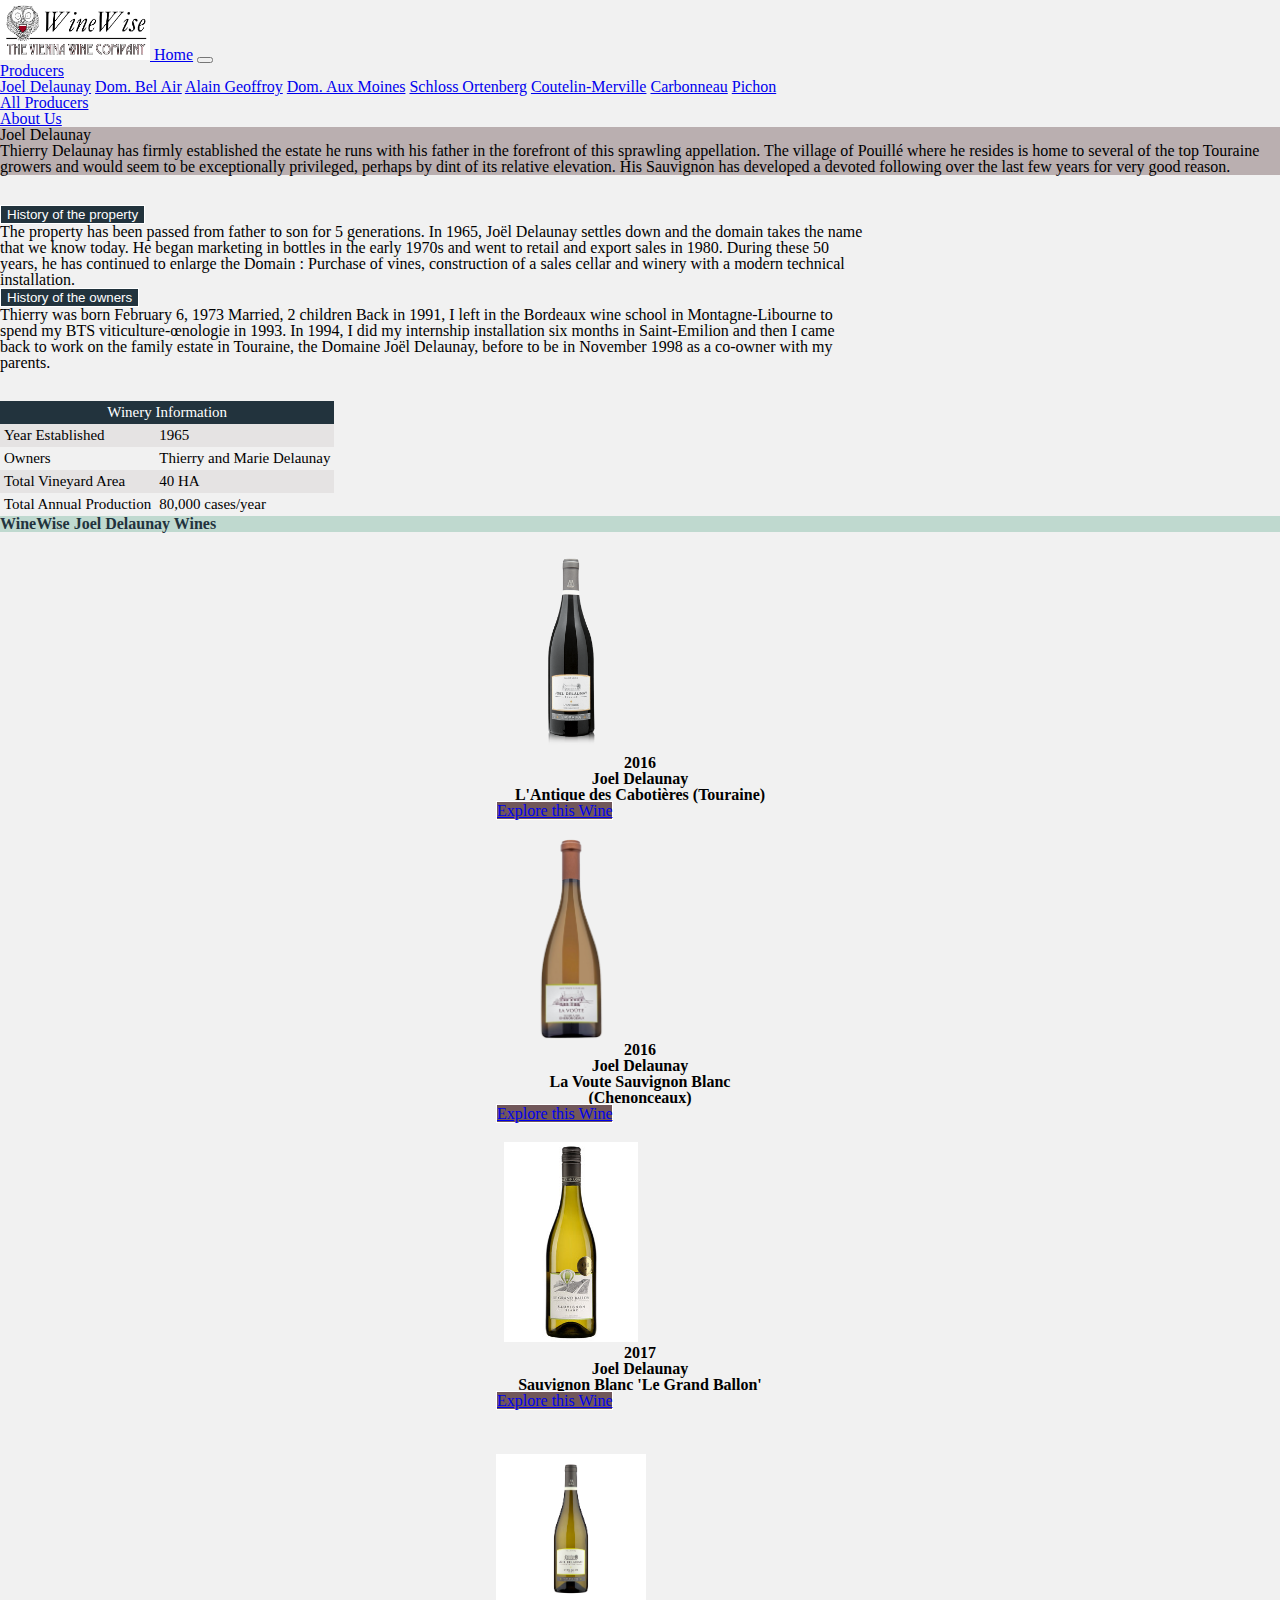
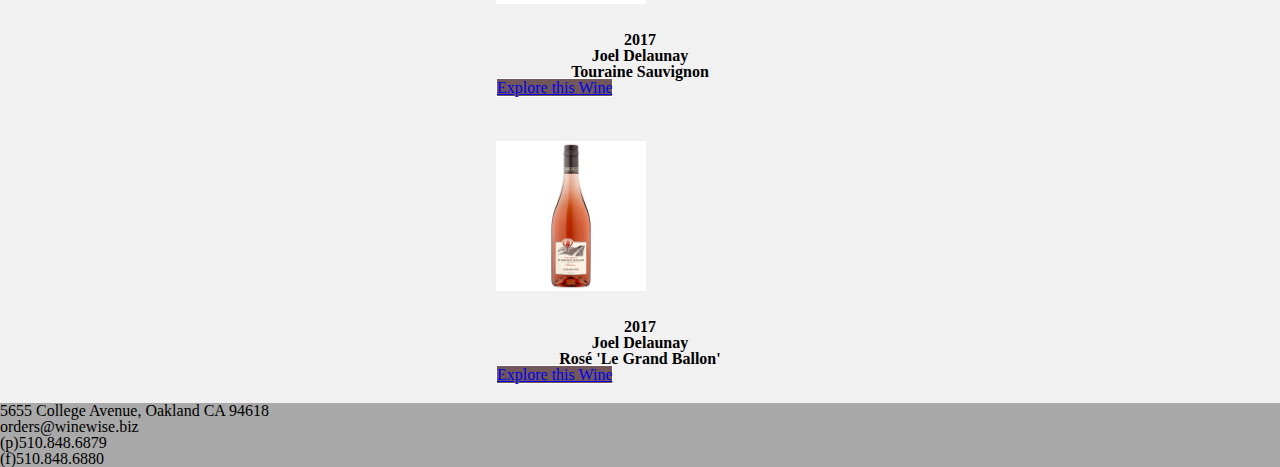
<file: producers/Delaunay/Delaunay.html>
<!DOCTYPE html>
<html>
<head>
    <meta charset="utf-8" />
    <meta http-equiv="X-UA-Compatible" content="IE=edge">
    <title>WineWise Producer Data</title>
    <meta name="viewport" content="width=device-width, initial-scale=1">
    <link rel="stylesheet" href="../../css/reset.css">
    <link rel="stylesheet" href="https://stackpath.bootstrapcdn.com/bootstrap/4.1.3/css/bootstrap.min.css" integrity="sha384-MCw98/SFnGE8fJT3GXwEOngsV7Zt27NXFoaoApmYm81iuXoPkFOJwJ8ERdknLPMO" crossorigin="anonymous">
    <link rel="stylesheet" type="text/css" media="screen" href="../../css/style.css">

</head>
<body>

  <!-- NavBar -->
          <nav class="navbar navbar-expand-lg navbar-light bg-light">
                  <a class="navbar-brand" href="#">
                          <img src="../../images/logo.png" width="150" height="60" alt="">
                        </a>
              <a class="navbar-brand" href="../../index.html">Home</a>
              <button class="navbar-toggler" type="button" data-toggle="collapse" data-target="#navbarSupportedContent" aria-controls="navbarSupportedContent" aria-expanded="false" aria-label="Toggle navigation">
                <span class="navbar-toggler-icon"></span>
              </button>

              <div class="collapse navbar-collapse" id="navbarSupportedContent">
                <ul class="navbar-nav mr-auto">
                  <!-- <li class="nav-item active">
                          <a class="nav-link" href="http://www.winewise.biz" target="_blank">Our Website</a>
                  </li> -->
                 <!-- Dropdown for  -->
                  <li class="nav-item dropdown">
                    <a class="nav-link dropdown-toggle" href="#" id="navbarDropdown" role="button" data-toggle="dropdown" aria-haspopup="true" aria-expanded="false">
                      Producers
                    </a>
                    <div class="dropdown-menu" aria-labelledby="navbarDropdown">
                      <a class="dropdown-item" href="../Delaunay/Delaunay.html">Joel Delaunay</a>
                      <a class="dropdown-item disabled" href=#>Dom. Bel Air</a>
                      <a class="dropdown-item disabled" href=#>Alain Geoffroy</a>
                      <a class="dropdown-item disabled" href=#>Dom. Aux Moines</a>
                      <a class="dropdown-item disabled" href=#>Schloss Ortenberg</a>
                      <a class="dropdown-item disabled" href=#>Coutelin-Merville</a>
                      <a class="dropdown-item disabled" href=#>Carbonneau</a>
                      <a class="dropdown-item disabled" href=#>Pichon</a>
                      <div class="dropdown-divider"></div>
                      <a class="dropdown-item disabled" href=#>All Producers</a>
                    </div>
                  </li>

                  <!-- About Us -->
                  <li class="nav-item active">
                          <a class="nav-link" href="../../staff.html">About Us</a>
                  </li>

                </ul>
              <!-- Search Bar -->
                <!-- <form class="form-inline my-2 my-lg-0">
                  <input class="form-control mr-sm-2" type="search" placeholder="Search" aria-label="Search">
                  <button class="btn btn-outline-success my-2 my-sm-0" type="submit">Search</button>
                </form> -->

              </div>
            </nav>
  <!-- /NavBar -->

          <!-- Container -->
          <div class="container-fluid">

              <div class="jumbotron jumbotron-fluid producerJumbo">
                  <div class="container">
                    <h1 class="display-4 text-center mb-5">Joel Delaunay</h1>
                    <p class="lead">Thierry Delaunay has firmly established the estate he runs with his father in the forefront of this sprawling appellation.
                      The village of Pouillé where he resides is home to several of the top Touraine growers and would seem to be exceptionally privileged, perhaps by dint of its relative elevation.
                      His Sauvignon has developed a devoted following over the last few years for very good reason.</p>
                  </div>
                </div>
<!-- General Info -->
<div class="row">
                <div id="accordion" class="col-12 col-md-8 m-0 mb-3" style="width: 54rem;">
                        <div class="card generalInfo">
                          <div class="card-header" id="headingOne">
                            <h5 class="mb-0">
                              <button class="btn btn-link" data-toggle="collapse" data-target="#collapseOne" aria-expanded="false" aria-controls="collapseOne">
                                History of the property
                              </button>
                            </h5>
                          </div>

                          <div id="collapseOne" class="collapse" aria-labelledby="headingOne" data-parent="#accordion">
                            <div class="card-body">
                              <p>The property has been passed from father to son for 5 generations. In 1965, Joël Delaunay settles down and the domain takes the name that we know today. He began marketing in bottles in the early 1970s and went to retail and export sales in 1980.
                                    During these 50 years, he has continued to enlarge the Domain : Purchase of vines, construction of a sales cellar and winery with a modern technical installation.</p>
                            </div>
                          </div>
                        </div>
                        <div class="card generalInfo">
                          <div class="card-header" id="headingTwo">
                            <h5 class="mb-0">
                              <button class="btn btn-link" data-toggle="collapse" data-target="#collapseTwo" aria-expanded="false" aria-controls="collapseTwo">
                                History of the owners
                              </button>
                            </h5>
                          </div>
                          <div id="collapseTwo" class="collapse" aria-labelledby="headingTwo" data-parent="#accordion">
                            <div class="card-body">
                              <p>Thierry was born February 6, 1973
                                    Married, 2 children
                                    Back in 1991, I left in the Bordeaux wine school in Montagne-Libourne to spend my BTS viticulture-œnologie in 1993.
                                    In 1994, I did my internship installation six months in Saint-Emilion and then I came back to work on the family estate in Touraine, the Domaine Joël Delaunay, before to be in November 1998 as a co-owner with my parents.</p>
                            </div>
                          </div>
                        </div>
                      </div>

                      <table class="table col-10 col-md-4 mx-auto">
                          <thead>
                            <tr id="specsHead">
                              <th colspan="2" scope="col text-center">Winery Information</th>
                            </tr>
                          </thead>
                          <tbody>
                            <tr>
                              <td>Year Established</td>
                              <td>1965</td>
                            </tr>
                            <tr>
                              <td>Owners</td>
                              <td>Thierry and Marie Delaunay</td>
                            </tr>
                            <tr>
                              <td>Total Vineyard Area</td>
                              <td>40 HA</td>
                            </tr>
                            <tr>
                              <td>Total Annual Production</td>
                              <td>80,000 cases/year</td>
                            </tr>
                          </tbody>
                        </table>
                      </div>

                      <div class="row">
                        <h3 id="WWProducer" class="text-center col-12 py-3">WineWise Joel Delaunay Wines</h3>
                      </div>
<div class="row">
                      <div class="card col-3 text-center" style="width: 18rem;">
                            <img class="card-img-top mx-auto" src="../../images/Delaunay_L'antique.png" alt="Card image cap">
                            <div class="card-body">
                                <h5 class="card-title">2016</h5>
                                <h5 class="card-title">Joel Delaunay</h5>
                                <h5 class="card-title">L'Antique des Cabotières (Touraine)</h5>
                                <div class= "col-12 p-0">
                              <a href="2016_L'Antique.html" class="btn btn-primary mx-auto">Explore this Wine</a>
                            </div>
                            </div>
                          </div>

                      <div class="card col-3 text-center" style="width: 18rem;">
                            <img class="card-img-top mx-auto" src="../../images/Delaunay_chenonceaux_blanc_le_voute.png" alt="Card image cap">
                            <div class="card-body">
                                <h5 class="card-title">2016</h5>
                                <h5 class="card-title">Joel Delaunay</h5>
                                <h5 class="card-title">La Voute Sauvignon Blanc (Chenonceaux)</h5>
                               <a href="2016_La_Voute.html" class="btn btn-primary">Explore this Wine</a>
                            </div>
                          </div>

                          <div class="card col-3 text-center" style="width: 18rem;">
                                <img class="card-img-top mx-auto" src="../../images/Delaunay_SB_Ballon_is.jpg" alt="Card image cap">
                                <div class="card-body">
                                    <h5 class="card-title">2017</h5>
                                    <h5 class="card-title">Joel Delaunay</h5>
                                    <h5 class="card-title">Sauvignon Blanc 'Le Grand Ballon'</h5> <a href="Grand_Ballon_SB.html" class="btn btn-primary">Explore this Wine</a>
                                </div>
                              </div>

</div>


<div class="row">
        <div class="card col-3 text-center" style="width: 18rem;">
              <img class="card-img-top mx-auto" src="../../images/Joel-Delaunay-Loire-blanc.jpg" alt="Card image cap">
              <div class="card-body">
                  <h5 class="card-title">2017</h5>
                  <h5 class="card-title">Joel Delaunay</h5>
                  <h5 class="card-title">Touraine Sauvignon</h5>
                  <a href="Touraine_SB.html" class="btn btn-primary">Explore this Wine</a>
              </div>
            </div>

        <div class="card col-3 text-center" style="width: 18rem;">
              <img class="card-img-top mx-auto" src="../../images/Delaunay_Rose'.jpg" alt="Card image cap">
              <div class="card-body">
                  <h5 class="card-title">2017</h5>
                  <h5 class="card-title">Joel Delaunay</h5>
                  <h5 class="card-title">Rosé 'Le Grand Ballon'</h5> <a href="Grand_Ballon_Rose.html" class="btn btn-primary">Explore this Wine</a>
              </div>
            </div>
          </div>

          <footer class = "row footer p-3">

            <div class="col-6 mx-auto mb-3 text-center">
              <h5 class="address"> 5655 College Avenue, Oakland CA 94618 </h5>
              <h5 class = "py-2">orders@winewise.biz </h5>
              <h5>(p)510.848.6879</h5>
              <h5>(f)510.848.6880</h5>
            </div>

          </footer>


          </div>
          <!-- /Container -->
          <script src="https://code.jquery.com/jquery-3.3.1.slim.min.js" integrity="sha384-q8i/X+965DzO0rT7abK41JStQIAqVgRVzpbzo5smXKp4YfRvH+8abtTE1Pi6jizo" crossorigin="anonymous"></script>
          <script src="https://cdnjs.cloudflare.com/ajax/libs/popper.js/1.14.3/umd/popper.min.js" integrity="sha384-ZMP7rVo3mIykV+2+9J3UJ46jBk0WLaUAdn689aCwoqbBJiSnjAK/l8WvCWPIPm49" crossorigin="anonymous"></script>
          <script src="https://stackpath.bootstrapcdn.com/bootstrap/4.1.3/js/bootstrap.min.js" integrity="sha384-ChfqqxuZUCnJSK3+MXmPNIyE6ZbWh2IMqE241rYiqJxyMiZ6OW/JmZQ5stwEULTy" crossorigin="anonymous"></script>

    <script src="../../javascript/app.js"></script>
</body>
</html>
</file>
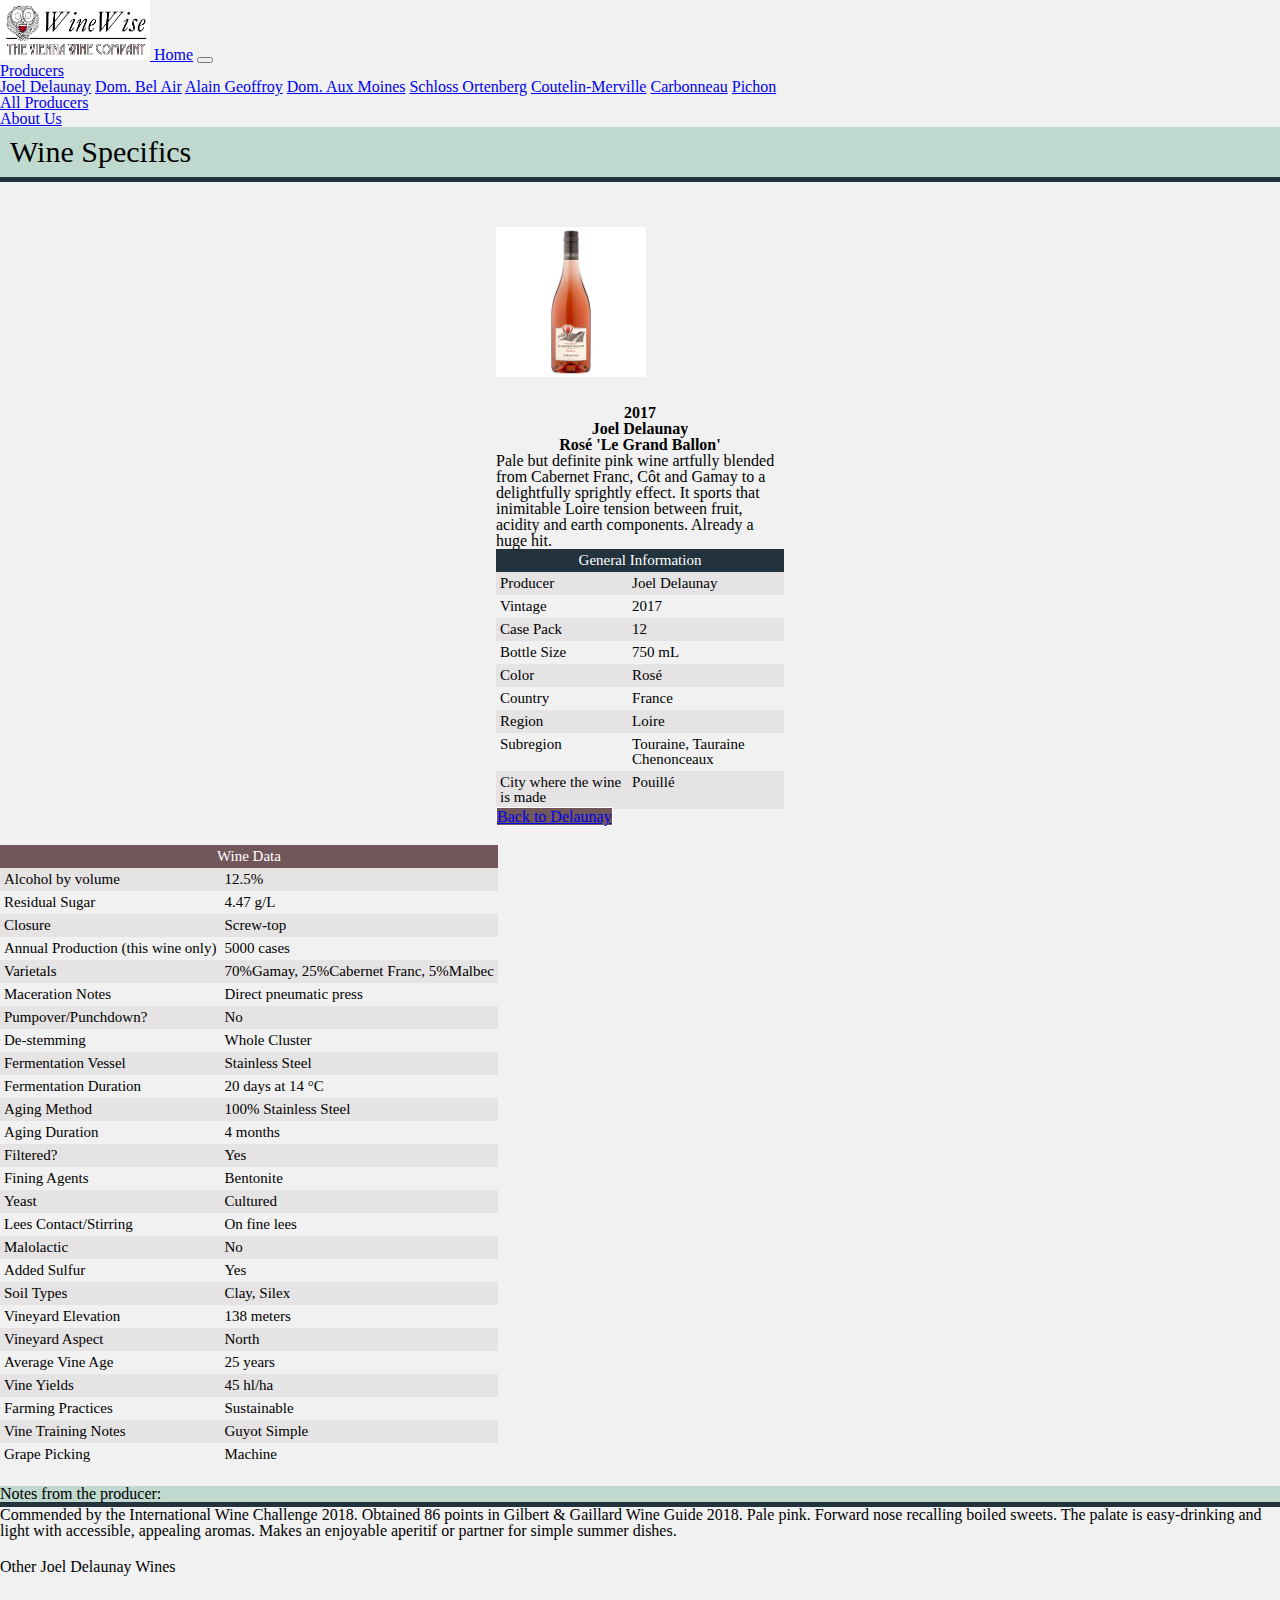
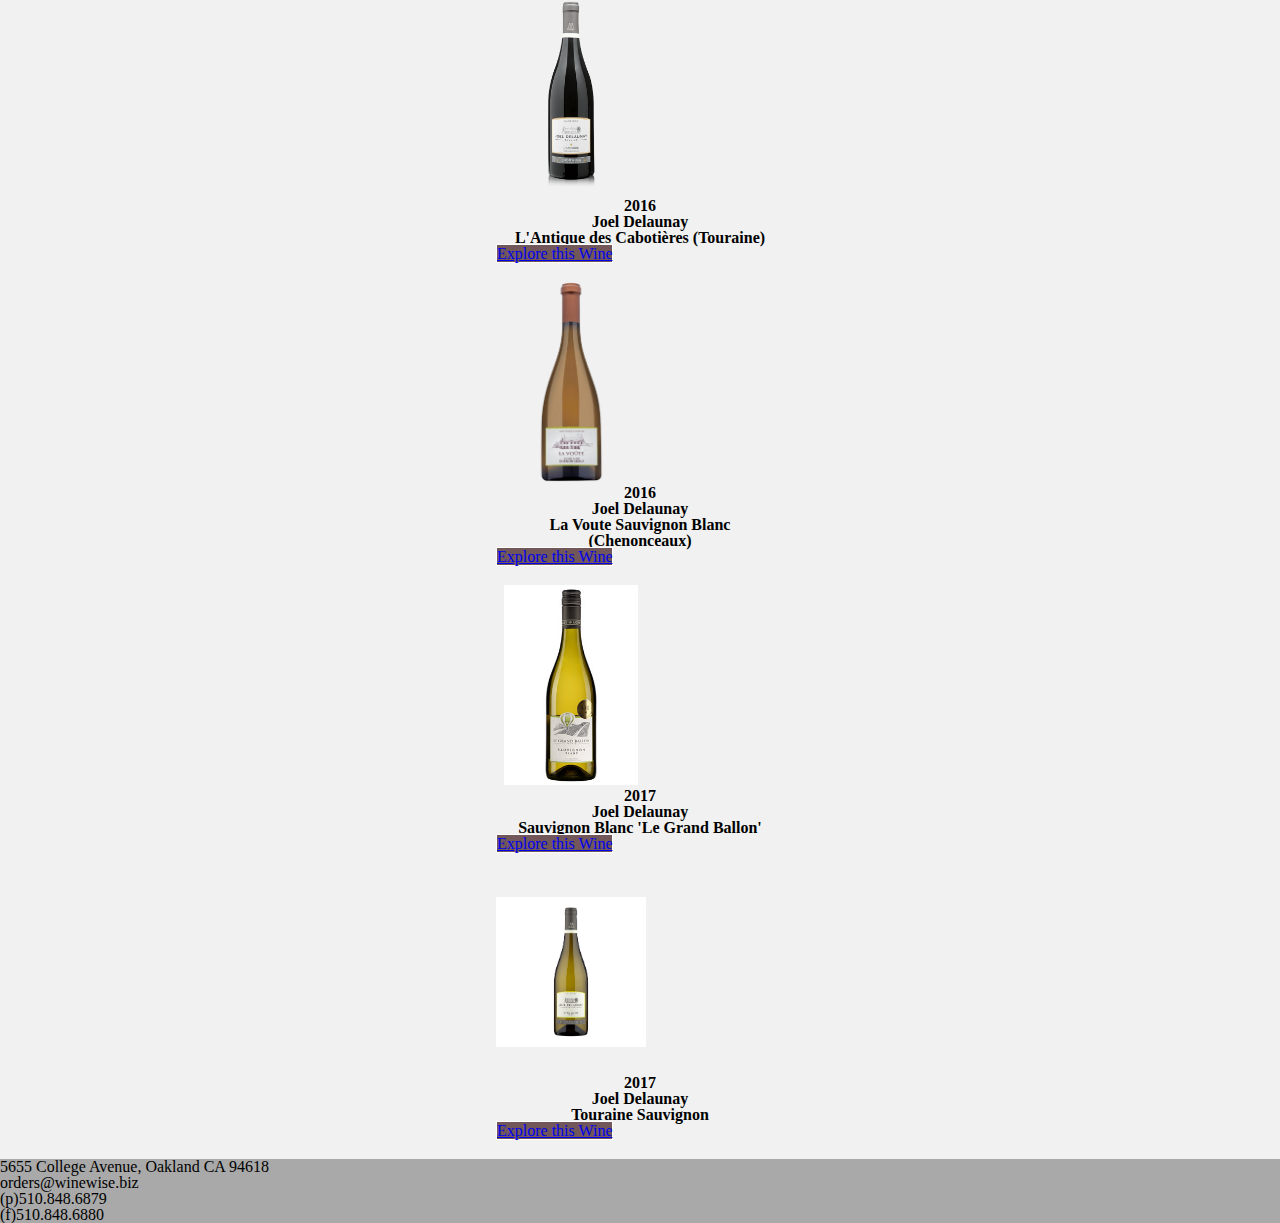
<file: producers/Delaunay/Grand_Ballon_Rose.html>
<!DOCTYPE html>
<html>

<head>
  <meta charset="utf-8" />
  <meta http-equiv="X-UA-Compatible" content="IE=edge">
  <title>WineWise Producer Data</title>
  <meta name="viewport" content="width=device-width, initial-scale=1">
  <link rel="stylesheet" href="https://stackpath.bootstrapcdn.com/bootstrap/4.1.3/css/bootstrap.min.css" integrity="sha384-MCw98/SFnGE8fJT3GXwEOngsV7Zt27NXFoaoApmYm81iuXoPkFOJwJ8ERdknLPMO"
    crossorigin="anonymous">
  <link rel="stylesheet" href="../../css/reset.css">
  <link rel="stylesheet" type="text/css" media="screen" href="../../css/style.css" />

</head>

<body>

    <!-- NavBar -->
            <nav class="navbar navbar-expand-lg navbar-light bg-light">
                    <a class="navbar-brand" href="#">
                            <img src="../../images/logo.png" width="150" height="60" alt="">
                          </a>
                <a class="navbar-brand" href="../../index.html">Home</a>
                <button class="navbar-toggler" type="button" data-toggle="collapse" data-target="#navbarSupportedContent" aria-controls="navbarSupportedContent" aria-expanded="false" aria-label="Toggle navigation">
                  <span class="navbar-toggler-icon"></span>
                </button>

                <div class="collapse navbar-collapse" id="navbarSupportedContent">
                  <ul class="navbar-nav mr-auto">
                    <!-- <li class="nav-item active">
                            <a class="nav-link" href="http://www.winewise.biz" target="_blank">Our Website</a>
                    </li> -->
                   <!-- Dropdown for  -->
                    <li class="nav-item dropdown">
                      <a class="nav-link dropdown-toggle" href="#" id="navbarDropdown" role="button" data-toggle="dropdown" aria-haspopup="true" aria-expanded="false">
                        Producers
                      </a>
                      <div class="dropdown-menu" aria-labelledby="navbarDropdown">
                        <a class="dropdown-item" href="../Delaunay/Delaunay.html">Joel Delaunay</a>
                        <a class="dropdown-item disabled" href=#>Dom. Bel Air</a>
                        <a class="dropdown-item disabled" href=#>Alain Geoffroy</a>
                        <a class="dropdown-item disabled" href=#>Dom. Aux Moines</a>
                        <a class="dropdown-item disabled" href=#>Schloss Ortenberg</a>
                        <a class="dropdown-item disabled" href=#>Coutelin-Merville</a>
                        <a class="dropdown-item disabled" href=#>Carbonneau</a>
                        <a class="dropdown-item disabled" href=#>Pichon</a>
                        <div class="dropdown-divider"></div>
                        <a class="dropdown-item disabled" href=#>All Producers</a>
                      </div>
                    </li>

                    <!-- About Us -->
                    <li class="nav-item active">
                            <a class="nav-link" href="../../staff.html">About Us</a>
                    </li>

                  </ul>
                <!-- Search Bar -->
                  <!-- <form class="form-inline my-2 my-lg-0">
                    <input class="form-control mr-sm-2" type="search" placeholder="Search" aria-label="Search">
                    <button class="btn btn-outline-success my-2 my-sm-0" type="submit">Search</button>
                  </form> -->

                </div>
              </nav>
    <!-- /NavBar -->

  <!-- Container -->
  <div class="container-fluid py-3">

    <!-- <div class="row"> -->

    <!-- </div> -->
    <div class="row">
      <h4 class="col-sm-12 text-center">Wine Specifics</h4>

    </div>
    <div class="row">
      <div class="card col-12 col-lg-3 text-center p-0 m-0" style="width: 18rem;">
        <img class="card-img-top mx-auto" src="../../images/Delaunay_Rose'.jpg" alt="Card image cap">
        <div class="card-body p-1">
                <h5 class="card-title">2017</h5>
                <h5 class="card-title">Joel Delaunay</h5>
                <h5 class="card-title">Rosé 'Le Grand Ballon'</h5>
          <p class="card-text py-3">Pale but definite pink wine artfully blended from Cabernet Franc, Côt and Gamay to a delightfully sprightly effect.
              It sports that inimitable Loire tension between fruit, acidity and earth components. Already a huge hit.</p>
          <table class="table col-sm-12">
            <thead>
              <tr id="specsHead">
                <th colspan="2" scope="col text-center">General Information</th>
              </tr>
            </thead>
            <tbody>
              <tr>
                <td>Producer</td>
                <td>Joel Delaunay</td>
              </tr>
              <tr>
                <td>Vintage</td>
                <td>2017</td>
              </tr>
              <tr>
                <td>Case Pack</td>
                <td>12</td>
              </tr>
              <tr>
                <td>Bottle Size</td>
                <td>750 mL</td>
              </tr>
              <tr>
                <td>Color</td>
                <td>Rosé</td>
              </tr>
              <tr>
                <td>Country</td>
                <td>France</td>
              </tr>
              <tr>
                <td>Region</td>
                <td>Loire</td>
              </tr>
              <tr>
                <td>Subregion</td>
                <td>Touraine, Tauraine Chenonceaux</td>
              </tr>
              <tr>
                <td>City where the wine is made</td>
                <td>Pouillé</td>
              </tr>

            </tbody>
          </table>

          <a href="../Delaunay/Delaunay.html" class="btn btn-primary m-3">Back to Delaunay</a>
        </div>
      </div>

      <table class="table col-sm-9">
        <thead>
          <tr class="col-sm-12" id="dataTableHead">
            <th colspan="2" class="col-12 text-center">Wine Data</th>
          </tr>
        </thead>
        <tbody>
          <tr>
            <td>Alcohol by volume</td>
            <td>12.5%</td>
          </tr>
          <tr>
            <td>Residual Sugar</td>
            <td>4.47 g/L</td>
          </tr>
          <tr>
            <td>Closure</td>
            <td>Screw-top</td>
          </tr>
          <tr>
            <td>Annual Production (this wine only)</td>
            <td>5000 cases</td>
          </tr>
          <tr>
            <td>Varietals</td>
            <td>70%Gamay, 25%Cabernet Franc, 5%Malbec</td>
          </tr>
          <tr>
            <td>Maceration Notes</td>
            <td>Direct pneumatic press</td>
          </tr>
          <tr>
            <td>Pumpover/Punchdown?</td>
            <td>No</td>
          </tr>
          <tr>
            <td>De-stemming</td>
            <td>Whole Cluster</td>
          </tr>
          <tr>
            <td>Fermentation Vessel</td>
            <td>Stainless Steel</td>
          </tr>
          <tr>
            <td>Fermentation Duration</td>
            <td>20 days at 14 °C</td>
          </tr>
          <tr>
            <td>Aging Method</td>
            <td>100% Stainless Steel</td>
          </tr>
          <tr>
            <td>Aging Duration</td>
            <td>4 months</td>
          </tr>
          <tr>
            <td>Filtered?</td>
            <td>Yes</td>
          </tr>
          <tr>
            <td>Fining Agents</td>
            <td>Bentonite</td>
          </tr>
          <tr>
            <td>Yeast</td>
            <td>Cultured</td>
          </tr>
          <tr>
            <td>Lees Contact/Stirring</td>
            <td>On fine lees</td>
          </tr>
          <tr>
            <td>Malolactic</td>
            <td>No</td>
          </tr>
          <tr>
            <td>Added Sulfur</td>
            <td>Yes</td>
          </tr>
          <tr>
            <td>Soil Types</td>
            <td>Clay, Silex</td>
          </tr>
          <tr>
            <td>Vineyard Elevation</td>
            <td>138 meters</td>
          </tr>
          <tr>
            <td>Vineyard Aspect</td>
            <td>North</td>
          </tr>
          <tr>
            <td>Average Vine Age</td>
            <td>25 years</td>
          </tr>
          <tr>
            <td>Vine Yields</td>
            <td>45 hl/ha</td>
          </tr>
          <tr>
            <td>Farming Practices</td>
            <td>Sustainable</td>
          </tr>
          <tr>
            <td>Vine Training Notes</td>
            <td>Guyot Simple</td>
          </tr>
          <tr>
            <td>Grape Picking</td>
            <td>Machine</td>
          </tr>
        </tbody>
      </table>
    </div>


    <div class="row">
      <div class="card">
        <div class="card-header producerNotes">
          Notes from the producer:
        </div>
        <div class="card-body">
                Commended by the International Wine Challenge 2018. Obtained 86 points in Gilbert & Gaillard Wine Guide 2018.
                Pale pink. Forward nose recalling boiled sweets. The palate is easy-drinking and light with accessible, appealing aromas.
                Makes an enjoyable aperitif or partner for simple summer dishes.
        </div>
      </div>
    </div>


  </div>
  <!-- /Container -->


  <footer>
    <div class="row col-12 card text-center">
      <div class="card-header">
        Other Joel Delaunay Wines
      </div>
      <div class="card-body">
        <div class="row">
          <div class="card col-2 text-center" style="width: 18rem;">
            <img class="card-img-top mx-auto" src="../../images/Delaunay_L'antique.png" alt="Card image cap">
            <div class="card-body">
              <h5 class="card-title">2016</h5>
              <h5 class="card-title">Joel Delaunay</h5>
              <h5 class="card-title">L'Antique des Cabotières (Touraine)</h5>
              <a href="../Delaunay/2016_L'Antique.html" class="btn btn-primary">Explore this Wine</a>
            </div>
          </div>

          <div class="card col-2 text-center" style="width: 18rem;">
            <img class="card-img-top mx-auto" src="../../images/Delaunay_chenonceaux_blanc_le_voute.png" alt="Card image cap">
            <div class="card-body">
              <h5 class="card-title">2016</h5>
              <h5 class="card-title">Joel Delaunay</h5>
              <h5 class="card-title">La Voute Sauvignon Blanc (Chenonceaux)</h5>
              <a href="../Delaunay/2016_La_Voute.html" class="btn btn-primary">Explore this Wine</a>
            </div>
          </div>

          <div class="card col-2 text-center" style="width: 18rem;">
            <img class="card-img-top mx-auto" src="../../images/Delaunay_SB_Ballon_is.jpg" alt="Card image cap">
            <div class="card-body">
              <h5 class="card-title">2017</h5>
              <h5 class="card-title">Joel Delaunay</h5>
              <h5 class="card-title">Sauvignon Blanc 'Le Grand Ballon'</h5>
              <a href="../Delaunay/Grand_Ballon_SB.html" class="btn btn-primary">Explore this Wine</a>
            </div>
          </div>
          <div class="card col-2 text-center" style="width: 18rem;">
            <img class="card-img-top mx-auto" src="../../images/Joel-Delaunay-Loire-blanc.jpg" alt="Card image cap">
            <div class="card-body">
              <h5 class="card-title">2017</h5>
              <h5 class="card-title">Joel Delaunay</h5>
              <h5 class="card-title">Touraine Sauvignon</h5>
              <a href="../Delaunay/Touraine_SB.html" class="btn btn-primary">Explore this Wine</a>
            </div>
        </div>

        </div>
        <!-- <h5 class="card-title">Special title treatment</h5>
                <p class="card-text">With supporting text below as a natural lead-in to additional content.</p>
                <a href="#" class="btn btn-primary">Go somewhere</a> -->
      </div>
    </div>
  </footer>

  <footer class = "row footer p-3">

    <div class="col-6 mx-auto mb-3 text-center">
      <h5 class="address"> 5655 College Avenue, Oakland CA 94618 </h5>
      <h5 class = "py-2">orders@winewise.biz </h5>
      <h5>(p)510.848.6879</h5>
      <h5>(f)510.848.6880</h5>
    </div>

  </footer>

  <script src="https://code.jquery.com/jquery-3.3.1.slim.min.js" integrity="sha384-q8i/X+965DzO0rT7abK41JStQIAqVgRVzpbzo5smXKp4YfRvH+8abtTE1Pi6jizo"
    crossorigin="anonymous"></script>
  <script src="https://cdnjs.cloudflare.com/ajax/libs/popper.js/1.14.3/umd/popper.min.js" integrity="sha384-ZMP7rVo3mIykV+2+9J3UJ46jBk0WLaUAdn689aCwoqbBJiSnjAK/l8WvCWPIPm49"
    crossorigin="anonymous"></script>
  <script src="https://stackpath.bootstrapcdn.com/bootstrap/4.1.3/js/bootstrap.min.js" integrity="sha384-ChfqqxuZUCnJSK3+MXmPNIyE6ZbWh2IMqE241rYiqJxyMiZ6OW/JmZQ5stwEULTy"
    crossorigin="anonymous"></script>

  <script src="../../javascript/app.js"></script>
</body>

</html>
</file>
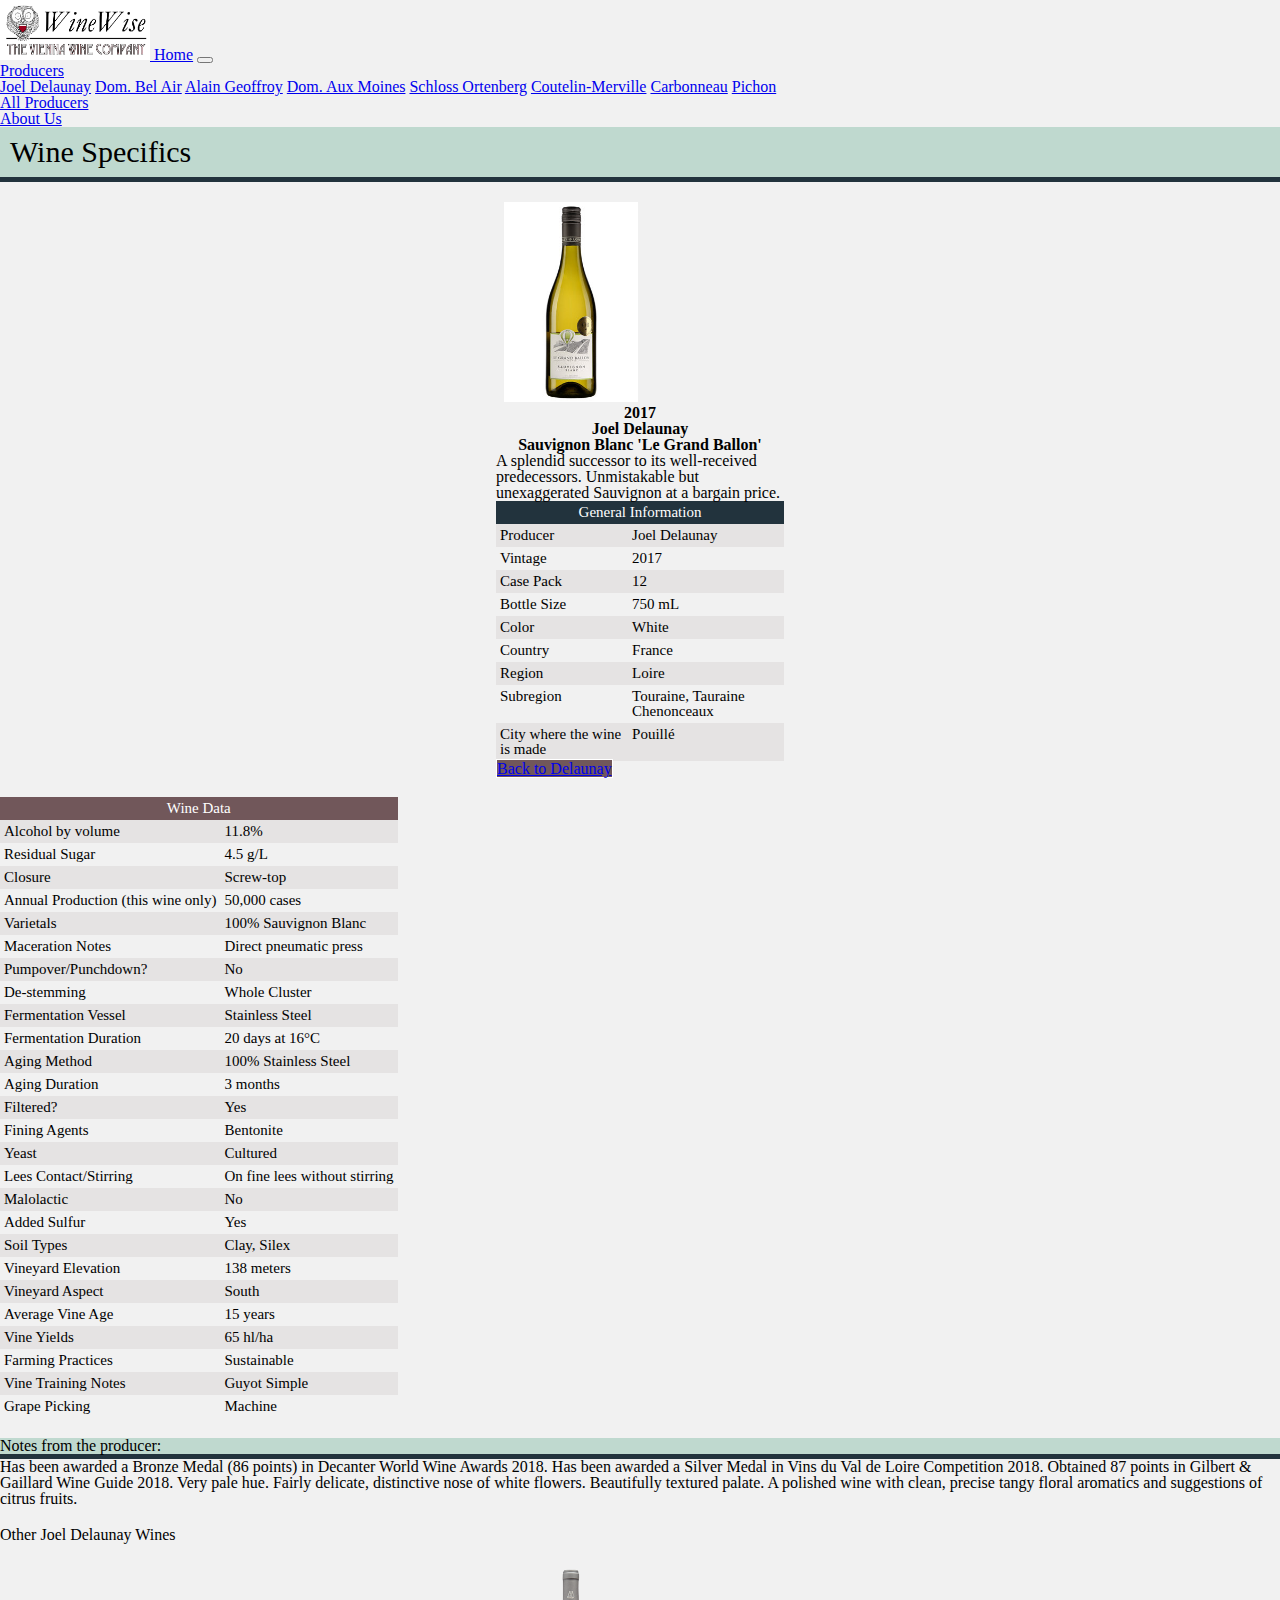
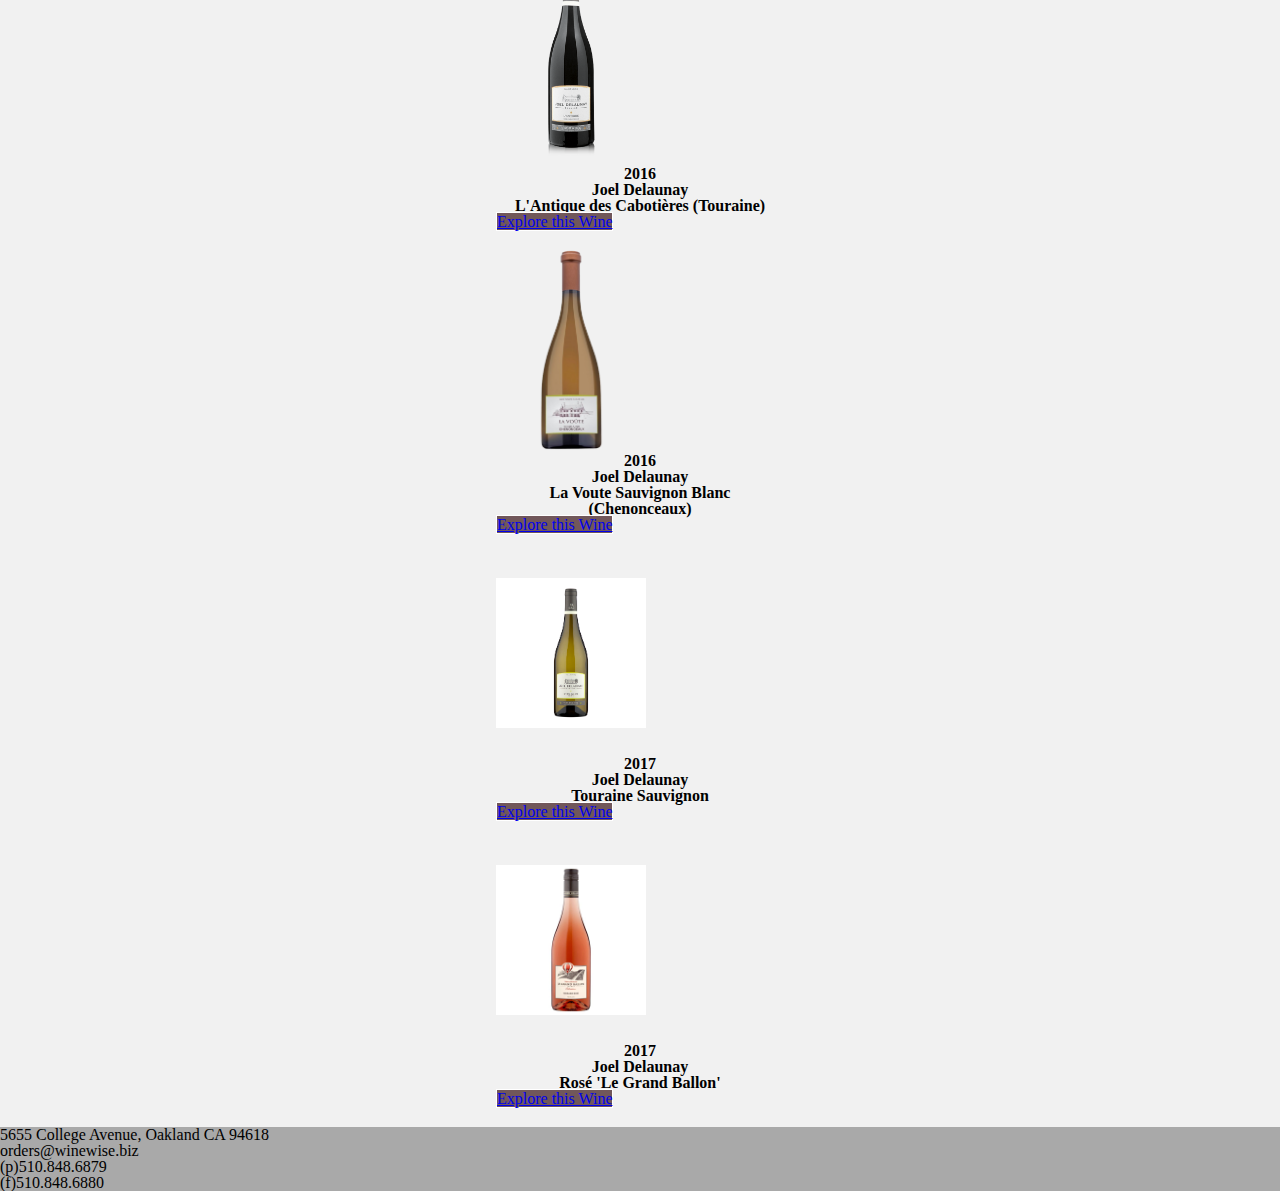
<file: producers/Delaunay/Grand_Ballon_SB.html>
<!DOCTYPE html>
<html>

<head>
  <meta charset="utf-8" />
  <meta http-equiv="X-UA-Compatible" content="IE=edge">
  <title>WineWise Producer Data</title>
  <meta name="viewport" content="width=device-width, initial-scale=1">
  <link rel="stylesheet" href="https://stackpath.bootstrapcdn.com/bootstrap/4.1.3/css/bootstrap.min.css" integrity="sha384-MCw98/SFnGE8fJT3GXwEOngsV7Zt27NXFoaoApmYm81iuXoPkFOJwJ8ERdknLPMO"
    crossorigin="anonymous">
  <link rel="stylesheet" href="../../css/reset.css">
  <link rel="stylesheet" type="text/css" media="screen" href="../../css/style.css" />

</head>

<body>

    <!-- NavBar -->
            <nav class="navbar navbar-expand-lg navbar-light bg-light">
                    <a class="navbar-brand" href="#">
                            <img src="../../images/logo.png" width="150" height="60" alt="">
                          </a>
                <a class="navbar-brand" href="../../index.html">Home</a>
                <button class="navbar-toggler" type="button" data-toggle="collapse" data-target="#navbarSupportedContent" aria-controls="navbarSupportedContent" aria-expanded="false" aria-label="Toggle navigation">
                  <span class="navbar-toggler-icon"></span>
                </button>

                <div class="collapse navbar-collapse" id="navbarSupportedContent">
                  <ul class="navbar-nav mr-auto">
                    <!-- <li class="nav-item active">
                            <a class="nav-link" href="http://www.winewise.biz" target="_blank">Our Website</a>
                    </li> -->
                   <!-- Dropdown for  -->
                    <li class="nav-item dropdown">
                      <a class="nav-link dropdown-toggle" href="#" id="navbarDropdown" role="button" data-toggle="dropdown" aria-haspopup="true" aria-expanded="false">
                        Producers
                      </a>
                      <div class="dropdown-menu" aria-labelledby="navbarDropdown">
                        <a class="dropdown-item" href="../Delaunay/Delaunay.html">Joel Delaunay</a>
                        <a class="dropdown-item disabled" href=#>Dom. Bel Air</a>
                        <a class="dropdown-item disabled" href=#>Alain Geoffroy</a>
                        <a class="dropdown-item disabled" href=#>Dom. Aux Moines</a>
                        <a class="dropdown-item disabled" href=#>Schloss Ortenberg</a>
                        <a class="dropdown-item disabled" href=#>Coutelin-Merville</a>
                        <a class="dropdown-item disabled" href=#>Carbonneau</a>
                        <a class="dropdown-item disabled" href=#>Pichon</a>
                        <div class="dropdown-divider"></div>
                        <a class="dropdown-item disabled" href=#>All Producers</a>
                      </div>
                    </li>

                    <!-- About Us -->
                    <li class="nav-item active">
                            <a class="nav-link" href="../../staff.html">About Us</a>
                    </li>

                  </ul>
                <!-- Search Bar -->
                  <!-- <form class="form-inline my-2 my-lg-0">
                    <input class="form-control mr-sm-2" type="search" placeholder="Search" aria-label="Search">
                    <button class="btn btn-outline-success my-2 my-sm-0" type="submit">Search</button>
                  </form> -->

                </div>
              </nav>
    <!-- /NavBar -->

  <!-- Container -->
  <div class="container-fluid py-3">

    <!-- <div class="row"> -->

    <!-- </div> -->
    <div class="row">
      <h4 class="col-sm-12 text-center">Wine Specifics</h4>

    </div>
    <div class="row">
      <div class="card col-12 col-lg-3 text-center p-0 m-0" style="width: 18rem;">
        <img class="card-img-top mx-auto" src="../../images/Delaunay_SB_Ballon_is.jpg" alt="Card image cap">
        <div class="card-body p-1">
                <h5 class="card-title">2017</h5>
                <h5 class="card-title">Joel Delaunay</h5>
                <h5 class="card-title">Sauvignon Blanc 'Le Grand Ballon'</h5>
          <p class="card-text py-3">A splendid successor to its well-received predecessors. Unmistakable but unexaggerated Sauvignon at a bargain price.</p>
          <table class="table col-sm-12">
            <thead>
              <tr id="specsHead">
                <th colspan="2" scope="col text-center">General Information</th>
              </tr>
            </thead>
            <tbody>
              <tr>
                <td>Producer</td>
                <td>Joel Delaunay</td>
              </tr>
              <tr>
                <td>Vintage</td>
                <td>2017</td>
              </tr>
              <tr>
                <td>Case Pack</td>
                <td>12</td>
              </tr>
              <tr>
                <td>Bottle Size</td>
                <td>750 mL</td>
              </tr>
              <tr>
                <td>Color</td>
                <td>White</td>
              </tr>
              <tr>
                <td>Country</td>
                <td>France</td>
              </tr>
              <tr>
                <td>Region</td>
                <td>Loire</td>
              </tr>
              <tr>
                <td>Subregion</td>
                <td>Touraine, Tauraine Chenonceaux</td>
              </tr>
              <tr>
                <td>City where the wine is made</td>
                <td>Pouillé</td>
              </tr>

            </tbody>
          </table>

          <a href="../Delaunay/Delaunay.html" class="btn btn-primary m-3">Back to Delaunay</a>
        </div>
      </div>

      <table class="table col-sm-9">
        <thead>
          <tr class="col-sm-12" id="dataTableHead">
            <th colspan="2" class="col-12 text-center">Wine Data</th>
          </tr>
        </thead>
        <tbody>
          <tr>
            <td>Alcohol by volume</td>
            <td>11.8%</td>
          </tr>
          <tr>
            <td>Residual Sugar</td>
            <td>4.5 g/L</td>
          </tr>
          <tr>
            <td>Closure</td>
            <td>Screw-top</td>
          </tr>
          <tr>
            <td>Annual Production (this wine only)</td>
            <td>50,000 cases</td>
          </tr>
          <tr>
            <td>Varietals</td>
            <td>100% Sauvignon Blanc</td>
          </tr>
          <tr>
            <td>Maceration Notes</td>
            <td>Direct pneumatic press</td>
          </tr>
          <tr>
            <td>Pumpover/Punchdown?</td>
            <td>No</td>
          </tr>
          <tr>
            <td>De-stemming</td>
            <td>Whole Cluster</td>
          </tr>
          <tr>
            <td>Fermentation Vessel</td>
            <td>Stainless Steel</td>
          </tr>
          <tr>
            <td>Fermentation Duration</td>
            <td>20 days at 16°C</td>
          </tr>
          <tr>
            <td>Aging Method</td>
            <td>100% Stainless Steel</td>
          </tr>
          <tr>
            <td>Aging Duration</td>
            <td>3 months</td>
          </tr>
          <tr>
            <td>Filtered?</td>
            <td>Yes</td>
          </tr>
          <tr>
            <td>Fining Agents</td>
            <td>Bentonite</td>
          </tr>
          <tr>
            <td>Yeast</td>
            <td>Cultured</td>
          </tr>
          <tr>
            <td>Lees Contact/Stirring</td>
            <td>On fine lees without stirring</td>
          </tr>
          <tr>
            <td>Malolactic</td>
            <td>No</td>
          </tr>
          <tr>
            <td>Added Sulfur</td>
            <td>Yes</td>
          </tr>
          <tr>
            <td>Soil Types</td>
            <td>Clay, Silex</td>
          </tr>
          <tr>
            <td>Vineyard Elevation</td>
            <td>138 meters</td>
          </tr>
          <tr>
            <td>Vineyard Aspect</td>
            <td>South</td>
          </tr>
          <tr>
            <td>Average Vine Age</td>
            <td>15 years</td>
          </tr>
          <tr>
            <td>Vine Yields</td>
            <td>65 hl/ha</td>
          </tr>
          <tr>
            <td>Farming Practices</td>
            <td>Sustainable</td>
          </tr>
          <tr>
            <td>Vine Training Notes</td>
            <td>Guyot Simple</td>
          </tr>
          <tr>
            <td>Grape Picking</td>
            <td>Machine</td>
          </tr>
        </tbody>
      </table>
    </div>


    <div class="row">
      <div class="card">
        <div class="card-header producerNotes">
          Notes from the producer:
        </div>
        <div class="card-body">
                Has been awarded a Bronze Medal (86 points) in Decanter World Wine Awards 2018. Has been awarded a Silver Medal in Vins du Val de Loire Competition 2018.
                Obtained 87 points in Gilbert & Gaillard Wine Guide 2018.
                Very pale hue. Fairly delicate, distinctive nose of white flowers. Beautifully textured palate. A polished wine with clean, precise tangy floral aromatics and suggestions of citrus fruits.
        </div>
      </div>
    </div>


  </div>
  <!-- /Container -->


  <footer>
    <div class="row col-12 card text-center">
      <div class="card-header">
        Other Joel Delaunay Wines
      </div>
      <div class="card-body">
        <div class="row">
          <div class="card col-2 text-center" style="width: 18rem;">
            <img class="card-img-top mx-auto" src="../../images/Delaunay_L'antique.png" alt="Card image cap">
            <div class="card-body">
              <h5 class="card-title">2016</h5>
              <h5 class="card-title">Joel Delaunay</h5>
              <h5 class="card-title">L'Antique des Cabotières (Touraine)</h5>
              <a href="../Delaunay/2016_L'Antique.html" class="btn btn-primary">Explore this Wine</a>
            </div>
          </div>

          <div class="card col-2 text-center" style="width: 18rem;">
            <img class="card-img-top mx-auto" src="../../images/Delaunay_chenonceaux_blanc_le_voute.png" alt="Card image cap">
            <div class="card-body">
              <h5 class="card-title">2016</h5>
              <h5 class="card-title">Joel Delaunay</h5>
              <h5 class="card-title">La Voute Sauvignon Blanc (Chenonceaux)</h5>
              <a href="../Delaunay/2016_La_Voute.html" class="btn btn-primary">Explore this Wine</a>
            </div>
          </div>

          <div class="card col-2 text-center" style="width: 18rem;">
            <img class="card-img-top mx-auto" src="../../images/Joel-Delaunay-Loire-blanc.jpg" alt="Card image cap">
            <div class="card-body">
              <h5 class="card-title">2017</h5>
              <h5 class="card-title">Joel Delaunay</h5>
              <h5 class="card-title">Touraine Sauvignon</h5>
              <a href="../Delaunay/Touraine_SB.html" class="btn btn-primary">Explore this Wine</a>
            </div>
          </div>

          <div class="card col-2 text-center" style="width: 18rem;">
            <img class="card-img-top mx-auto" src="../../images/Delaunay_Rose'.jpg" alt="Card image cap">
            <div class="card-body">
              <h5 class="card-title">2017</h5>
              <h5 class="card-title">Joel Delaunay</h5>
              <h5 class="card-title">Rosé 'Le Grand Ballon'</h5>
              <a href="../Delaunay/Grand_Ballon_Rose.html" class="btn btn-primary">Explore this Wine</a>
            </div>
          </div>

        </div>
        <!-- <h5 class="card-title">Special title treatment</h5>
                <p class="card-text">With supporting text below as a natural lead-in to additional content.</p>
                <a href="#" class="btn btn-primary">Go somewhere</a> -->
      </div>
    </div>
  </footer>

  <footer class = "row footer p-3">

    <div class="col-6 mx-auto mb-3 text-center">
      <h5 class="address"> 5655 College Avenue, Oakland CA 94618 </h5>
      <h5 class = "py-2">orders@winewise.biz </h5>
      <h5>(p)510.848.6879</h5>
      <h5>(f)510.848.6880</h5>
    </div>

  </footer>


  <script src="https://code.jquery.com/jquery-3.3.1.slim.min.js" integrity="sha384-q8i/X+965DzO0rT7abK41JStQIAqVgRVzpbzo5smXKp4YfRvH+8abtTE1Pi6jizo"
    crossorigin="anonymous"></script>
  <script src="https://cdnjs.cloudflare.com/ajax/libs/popper.js/1.14.3/umd/popper.min.js" integrity="sha384-ZMP7rVo3mIykV+2+9J3UJ46jBk0WLaUAdn689aCwoqbBJiSnjAK/l8WvCWPIPm49"
    crossorigin="anonymous"></script>
  <script src="https://stackpath.bootstrapcdn.com/bootstrap/4.1.3/js/bootstrap.min.js" integrity="sha384-ChfqqxuZUCnJSK3+MXmPNIyE6ZbWh2IMqE241rYiqJxyMiZ6OW/JmZQ5stwEULTy"
    crossorigin="anonymous"></script>

  <script src="../../javascript/app.js"></script>
</body>

</html>
</file>
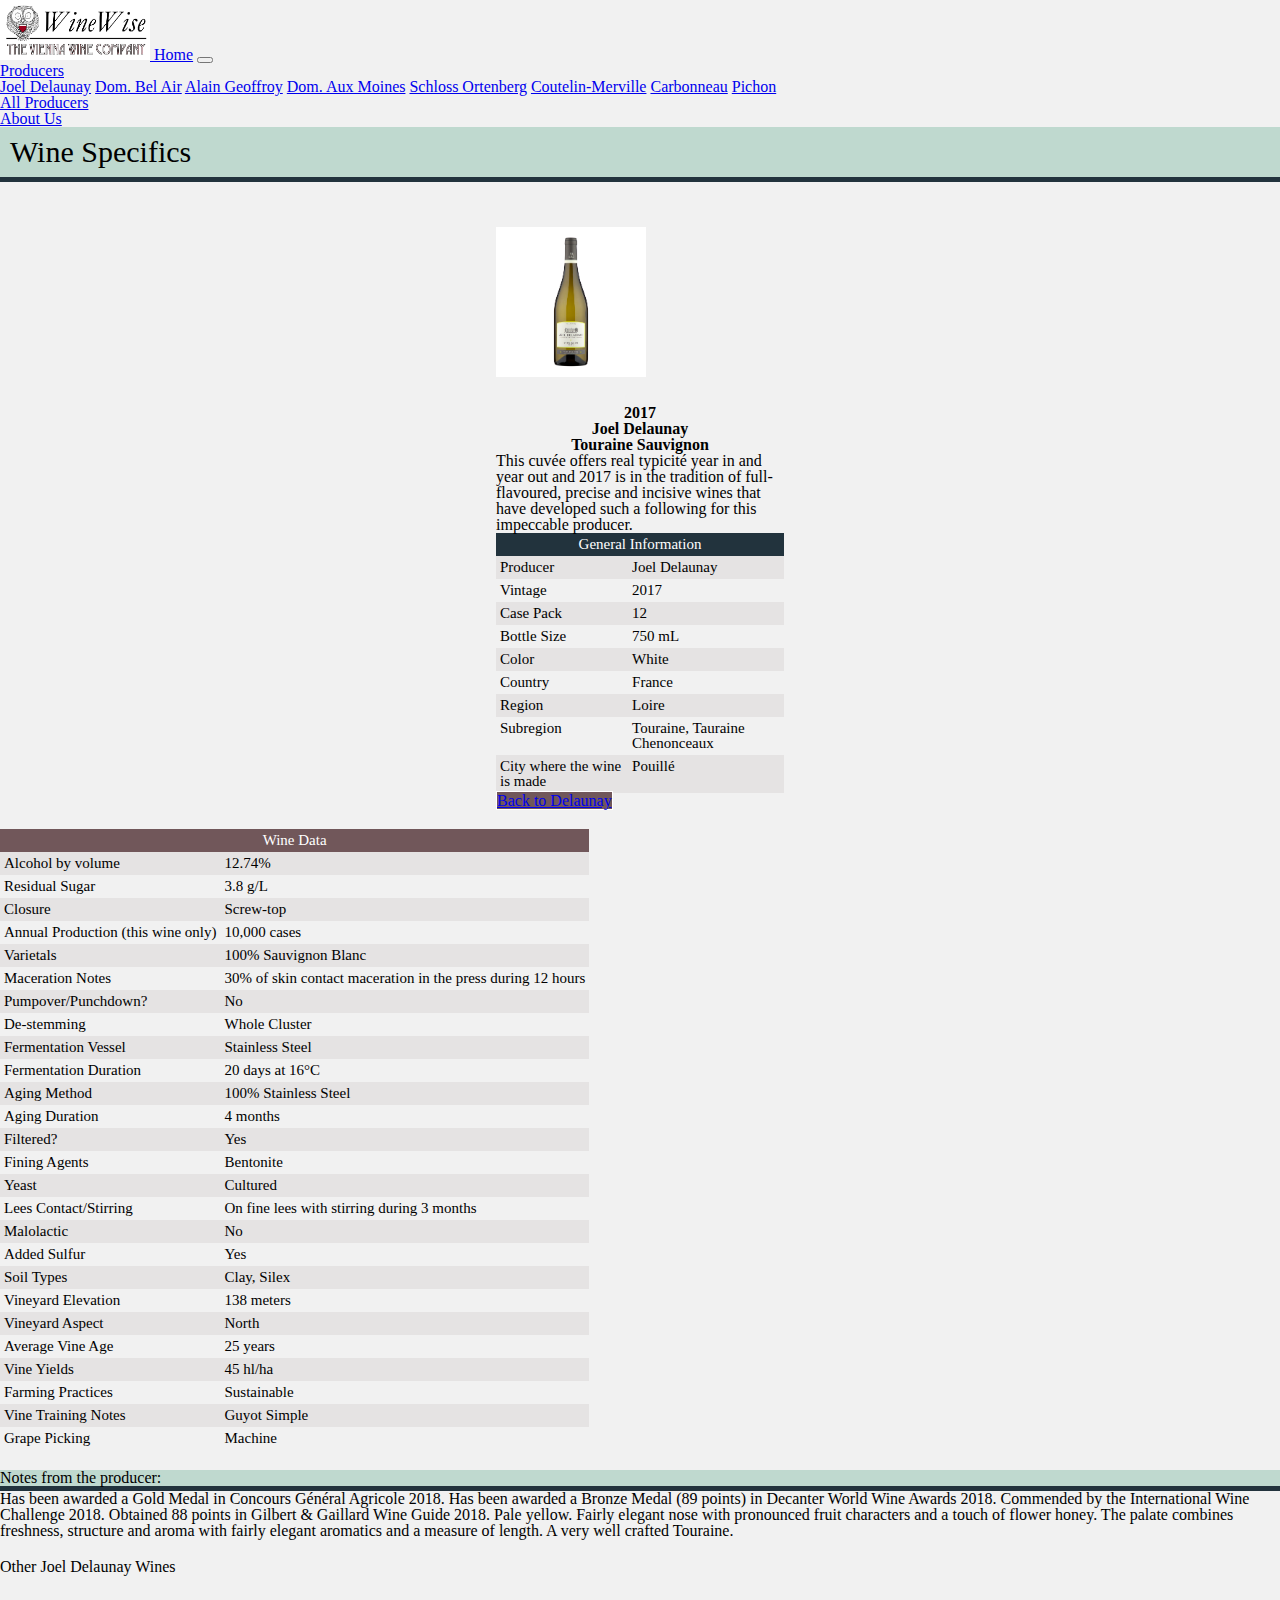
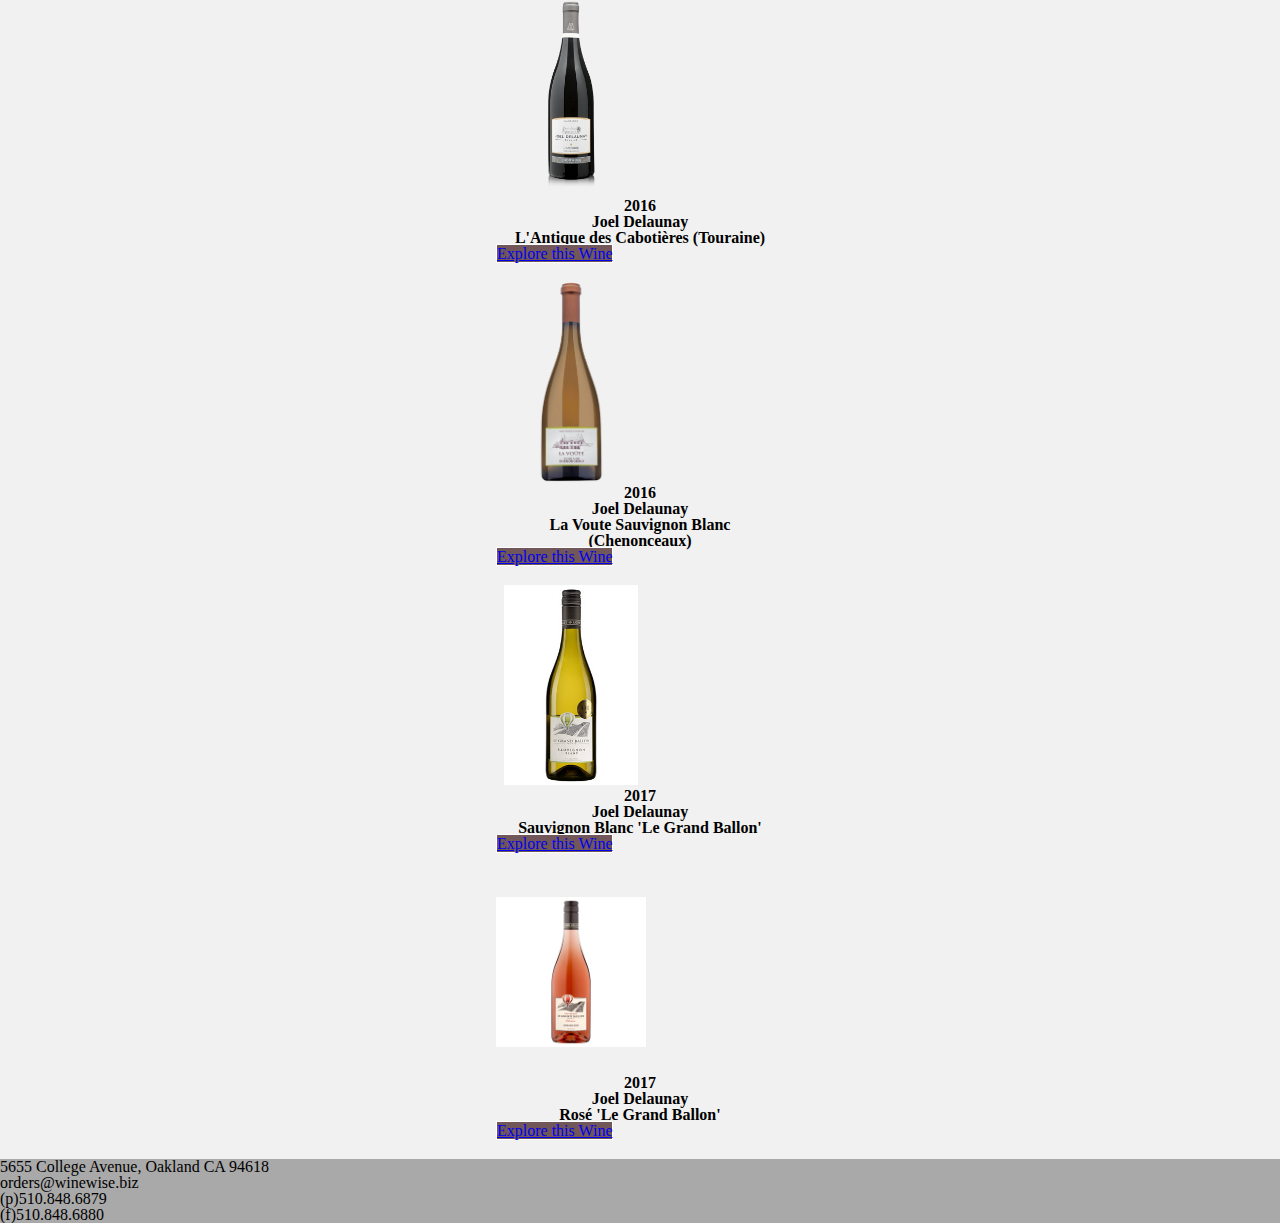
<file: producers/Delaunay/Touraine_SB.html>
<!DOCTYPE html>
<html>

<head>
  <meta charset="utf-8" />
  <meta http-equiv="X-UA-Compatible" content="IE=edge">
  <title>WineWise Producer Data</title>
  <meta name="viewport" content="width=device-width, initial-scale=1">
  <link rel="stylesheet" href="https://stackpath.bootstrapcdn.com/bootstrap/4.1.3/css/bootstrap.min.css" integrity="sha384-MCw98/SFnGE8fJT3GXwEOngsV7Zt27NXFoaoApmYm81iuXoPkFOJwJ8ERdknLPMO"
    crossorigin="anonymous">
  <link rel="stylesheet" href="../../css/reset.css">
  <link rel="stylesheet" type="text/css" media="screen" href="../../css/style.css" />

</head>

<body>

    <!-- NavBar -->
            <nav class="navbar navbar-expand-lg navbar-light bg-light">
                    <a class="navbar-brand" href="#">
                            <img src="../../images/logo.png" width="150" height="60" alt="">
                          </a>
                <a class="navbar-brand" href="../../index.html">Home</a>
                <button class="navbar-toggler" type="button" data-toggle="collapse" data-target="#navbarSupportedContent" aria-controls="navbarSupportedContent" aria-expanded="false" aria-label="Toggle navigation">
                  <span class="navbar-toggler-icon"></span>
                </button>

                <div class="collapse navbar-collapse" id="navbarSupportedContent">
                  <ul class="navbar-nav mr-auto">
                    <!-- <li class="nav-item active">
                            <a class="nav-link" href="http://www.winewise.biz" target="_blank">Our Website</a>
                    </li> -->
                   <!-- Dropdown for  -->
                    <li class="nav-item dropdown">
                      <a class="nav-link dropdown-toggle" href="#" id="navbarDropdown" role="button" data-toggle="dropdown" aria-haspopup="true" aria-expanded="false">
                        Producers
                      </a>
                      <div class="dropdown-menu" aria-labelledby="navbarDropdown">
                        <a class="dropdown-item" href="../Delaunay/Delaunay.html">Joel Delaunay</a>
                        <a class="dropdown-item disabled" href=#>Dom. Bel Air</a>
                        <a class="dropdown-item disabled" href=#>Alain Geoffroy</a>
                        <a class="dropdown-item disabled" href=#>Dom. Aux Moines</a>
                        <a class="dropdown-item disabled" href=#>Schloss Ortenberg</a>
                        <a class="dropdown-item disabled" href=#>Coutelin-Merville</a>
                        <a class="dropdown-item disabled" href=#>Carbonneau</a>
                        <a class="dropdown-item disabled" href=#>Pichon</a>
                        <div class="dropdown-divider"></div>
                        <a class="dropdown-item disabled" href=#>All Producers</a>
                      </div>
                    </li>

                    <!-- About Us -->
                    <li class="nav-item active">
                            <a class="nav-link" href="../../staff.html">About Us</a>
                    </li>

                  </ul>
                <!-- Search Bar -->
                  <!-- <form class="form-inline my-2 my-lg-0">
                    <input class="form-control mr-sm-2" type="search" placeholder="Search" aria-label="Search">
                    <button class="btn btn-outline-success my-2 my-sm-0" type="submit">Search</button>
                  </form> -->

                </div>
              </nav>
    <!-- /NavBar -->

  <!-- Container -->
  <div class="container-fluid py-3">

    <!-- <div class="row"> -->

    <!-- </div> -->
    <div class="row">
      <h4 class="col-sm-12 text-center">Wine Specifics</h4>

    </div>
    <div class="row">
      <div class="card col-12 col-lg-3 text-center p-0 m-0" style="width: 18rem;">
        <img class="card-img-top mx-auto" src="../../images/Joel-Delaunay-Loire-blanc.jpg" alt="Card image cap">
        <div class="card-body p-1">
                <h5 class="card-title">2017</h5>
                <h5 class="card-title">Joel Delaunay</h5>
                <h5 class="card-title">Touraine Sauvignon</h5>
          <p class="card-text py-3">This cuvée offers real typicité year in and year out and 2017 is in the tradition of full-flavoured, precise and incisive wines that have developed such a following for this impeccable producer.</p>
          <table class="table col-sm-12">
            <thead>
              <tr id="specsHead">
                <th colspan="2" scope="col text-center">General Information</th>
              </tr>
            </thead>
            <tbody>
              <tr>
                <td>Producer</td>
                <td>Joel Delaunay</td>
              </tr>
              <tr>
                <td>Vintage</td>
                <td>2017</td>
              </tr>
              <tr>
                <td>Case Pack</td>
                <td>12</td>
              </tr>
              <tr>
                <td>Bottle Size</td>
                <td>750 mL</td>
              </tr>
              <tr>
                <td>Color</td>
                <td>White</td>
              </tr>
              <tr>
                <td>Country</td>
                <td>France</td>
              </tr>
              <tr>
                <td>Region</td>
                <td>Loire</td>
              </tr>
              <tr>
                <td>Subregion</td>
                <td>Touraine, Tauraine Chenonceaux</td>
              </tr>
              <tr>
                <td>City where the wine is made</td>
                <td>Pouillé</td>
              </tr>

            </tbody>
          </table>

          <a href="../Delaunay/Delaunay.html" class="btn btn-primary m-3">Back to Delaunay</a>
        </div>
      </div>

      <table class="table col-sm-9">
        <thead>
          <tr class="col-sm-12" id="dataTableHead">
            <th colspan="2" class="col-12 text-center">Wine Data</th>
          </tr>
        </thead>
        <tbody>
          <tr>
            <td>Alcohol by volume</td>
            <td>12.74%</td>
          </tr>
          <tr>
            <td>Residual Sugar</td>
            <td>3.8 g/L</td>
          </tr>
          <tr>
            <td>Closure</td>
            <td>Screw-top</td>
          </tr>
          <tr>
            <td>Annual Production (this wine only)</td>
            <td>10,000 cases</td>
          </tr>
          <tr>
            <td>Varietals</td>
            <td>100% Sauvignon Blanc</td>
          </tr>
          <tr>
            <td>Maceration Notes</td>
            <td>30% of skin contact maceration in the press during 12 hours</td>
          </tr>
          <tr>
            <td>Pumpover/Punchdown?</td>
            <td>No</td>
          </tr>
          <tr>
            <td>De-stemming</td>
            <td>Whole Cluster</td>
          </tr>
          <tr>
            <td>Fermentation Vessel</td>
            <td>Stainless Steel</td>
          </tr>
          <tr>
            <td>Fermentation Duration</td>
            <td>20 days at 16°C</td>
          </tr>
          <tr>
            <td>Aging Method</td>
            <td>100% Stainless Steel</td>
          </tr>
          <tr>
            <td>Aging Duration</td>
            <td>4 months</td>
          </tr>
          <tr>
            <td>Filtered?</td>
            <td>Yes</td>
          </tr>
          <tr>
            <td>Fining Agents</td>
            <td>Bentonite</td>
          </tr>
          <tr>
            <td>Yeast</td>
            <td>Cultured</td>
          </tr>
          <tr>
            <td>Lees Contact/Stirring</td>
            <td>On fine lees with stirring during 3 months</td>
          </tr>
          <tr>
            <td>Malolactic</td>
            <td>No</td>
          </tr>
          <tr>
            <td>Added Sulfur</td>
            <td>Yes</td>
          </tr>
          <tr>
            <td>Soil Types</td>
            <td>Clay, Silex</td>
          </tr>
          <tr>
            <td>Vineyard Elevation</td>
            <td>138 meters</td>
          </tr>
          <tr>
            <td>Vineyard Aspect</td>
            <td>North</td>
          </tr>
          <tr>
            <td>Average Vine Age</td>
            <td>25 years</td>
          </tr>
          <tr>
            <td>Vine Yields</td>
            <td>45 hl/ha</td>
          </tr>
          <tr>
            <td>Farming Practices</td>
            <td>Sustainable</td>
          </tr>
          <tr>
            <td>Vine Training Notes</td>
            <td>Guyot Simple</td>
          </tr>
          <tr>
            <td>Grape Picking</td>
            <td>Machine</td>
          </tr>
        </tbody>
      </table>
    </div>


    <div class="row">
      <div class="card">
        <div class="card-header producerNotes">
          Notes from the producer:
        </div>
        <div class="card-body">
                Has been awarded a  Gold Medal in Concours Général Agricole 2018.
                Has been awarded a Bronze Medal (89 points) in Decanter World Wine Awards 2018. Commended by the International Wine Challenge 2018.
                Obtained 88 points in Gilbert & Gaillard Wine Guide 2018.
                Pale yellow. Fairly elegant nose with pronounced fruit characters and a touch of flower honey. The palate combines freshness,
                structure and aroma with fairly elegant aromatics and a measure of length. A very well crafted Touraine.
        </div>
      </div>
    </div>


  </div>
  <!-- /Container -->


  <footer>
    <div class="row col-12 card text-center">
      <div class="card-header">
        Other Joel Delaunay Wines
      </div>
      <div class="card-body">
        <div class="row">
          <div class="card col-2 text-center" style="width: 18rem;">
            <img class="card-img-top mx-auto" src="../../images/Delaunay_L'antique.png" alt="Card image cap">
            <div class="card-body">
              <h5 class="card-title">2016</h5>
              <h5 class="card-title">Joel Delaunay</h5>
              <h5 class="card-title">L'Antique des Cabotières (Touraine)</h5>
              <a href="../Delaunay/2016_L'Antique.html" class="btn btn-primary">Explore this Wine</a>
            </div>
          </div>

          <div class="card col-2 text-center" style="width: 18rem;">
            <img class="card-img-top mx-auto" src="../../images/Delaunay_chenonceaux_blanc_le_voute.png" alt="Card image cap">
            <div class="card-body">
              <h5 class="card-title">2016</h5>
              <h5 class="card-title">Joel Delaunay</h5>
              <h5 class="card-title">La Voute Sauvignon Blanc (Chenonceaux)</h5>
              <a href="../Delaunay/2016_La_Voute.html" class="btn btn-primary">Explore this Wine</a>
            </div>
          </div>

          <div class="card col-2 text-center" style="width: 18rem;">
            <img class="card-img-top mx-auto" src="../../images/Delaunay_SB_Ballon_is.jpg" alt="Card image cap">
            <div class="card-body">
              <h5 class="card-title">2017</h5>
              <h5 class="card-title">Joel Delaunay</h5>
              <h5 class="card-title">Sauvignon Blanc 'Le Grand Ballon'</h5>
              <a href="../Delaunay/Grand_Ballon_SB.html" class="btn btn-primary">Explore this Wine</a>
            </div>
          </div>

          <div class="card col-2 text-center" style="width: 18rem;">
            <img class="card-img-top mx-auto" src="../../images/Delaunay_Rose'.jpg" alt="Card image cap">
            <div class="card-body">
              <h5 class="card-title">2017</h5>
              <h5 class="card-title">Joel Delaunay</h5>
              <h5 class="card-title">Rosé 'Le Grand Ballon'</h5>
              <a href="../Delaunay/Grand_Ballon_Rose.html" class="btn btn-primary">Explore this Wine</a>
            </div>
          </div>

        </div>
        <!-- <h5 class="card-title">Special title treatment</h5>
                <p class="card-text">With supporting text below as a natural lead-in to additional content.</p>
                <a href="#" class="btn btn-primary">Go somewhere</a> -->
      </div>
    </div>
  </footer>

  <footer class = "row footer p-3">

    <div class="col-6 mx-auto mb-3 text-center">
      <h5 class="address"> 5655 College Avenue, Oakland CA 94618 </h5>
      <h5 class = "py-2">orders@winewise.biz </h5>
      <h5>(p)510.848.6879</h5>
      <h5>(f)510.848.6880</h5>
    </div>

  </footer>


  <script src="https://code.jquery.com/jquery-3.3.1.slim.min.js" integrity="sha384-q8i/X+965DzO0rT7abK41JStQIAqVgRVzpbzo5smXKp4YfRvH+8abtTE1Pi6jizo"
    crossorigin="anonymous"></script>
  <script src="https://cdnjs.cloudflare.com/ajax/libs/popper.js/1.14.3/umd/popper.min.js" integrity="sha384-ZMP7rVo3mIykV+2+9J3UJ46jBk0WLaUAdn689aCwoqbBJiSnjAK/l8WvCWPIPm49"
    crossorigin="anonymous"></script>
  <script src="https://stackpath.bootstrapcdn.com/bootstrap/4.1.3/js/bootstrap.min.js" integrity="sha384-ChfqqxuZUCnJSK3+MXmPNIyE6ZbWh2IMqE241rYiqJxyMiZ6OW/JmZQ5stwEULTy"
    crossorigin="anonymous"></script>

  <script src="../../javascript/app.js"></script>
</body>

</html>
</file>
<file: css/style.css>
body{
  background-color: #f1f1f1;
}

.navbar{
    background-color: 71575A;
    color: white;
}
.card {
    margin: 0 auto;
    margin-bottom: 20px;
    margin-top: 20px;
}
.generalInfo{
    margin: 0;
}
#homeGroup{
    background-color: #22333D;
    color: white;
}
#accordion{
    margin: 30px 0px;
}
#accordion button{
    background-color: #22333D;
    border: 1px solid white;
    text-decoration: none;
    color: white;
}
#accordion button:hover{
    background-color: rgba(34, 51, 61, 0.671);
    border: 1px solid black;
    text-decoration: none;
    color: white;
}
#WWProducer{
    background: #BFD9CF;
    color: #22333D;
    font-weight: 700;
}
.producerJumbo{
    background-color: rgba(113, 87, 90, 0.432) !important;
}
.card-title{
    font-weight: 800;
    margin: 0px;
    text-align: center;
}
.card-img-top{
    height: 200px;
    width: 150px;
    object-fit: contain;
}
.producerNotes{
    background-color: #BFD9CF;
    border-bottom: 5px solid #22333D
}
h4{
    font-size: 30px;
    font-weight: 500;
    background-color: #BFD9CF;
    padding: 10px;
    margin-bottom: 15px;
    border-bottom: 5px solid #22333D;
}
.btn{
    background-color: #71575A;
    border: 1px solid white;
}
.btn:hover{
    background-color: #616E69;
    border: 1px solid black;
}
.btn:focus,.btn:active {
    outline: none !important;
    box-shadow: none !important;
    background-color: #406661 !important;
    border: 1px solid black !important;
 }
#dataTableHead{
    background-color: #71575A;
    color: white;
    font-size: 22px;
    font-weight: 400;
}
#specsHead{
    background-color: #22333D;
    color: white;
    font-size: 22px;
    font-weight: 400;
}
tr:nth-child(2n+1) {
    background-color: rgba(113, 87, 90, 0.089);
 }
.table th, .table td{
    padding: 4px;
    font-size: 15px;
}


/* About Us*/
.aboutHeader{
  height: 200px;
  background-image: url('https://images.unsplash.com/photo-1491924778227-f225b115dd5f?ixlib=rb-1.2.1&auto=format&fit=crop&w=800&q=60');
  background-repeat: no-repeat;
  background-size: contain;
  background-size: cover;
  position: relative;
  opacity: 0.8;
}
.teamHeader{
  font-size:48px;
  color: #a199a3;
  font-family: 'Cinzel', serif;
  padding-right: 8%;
  padding-top: 10px;
  -webkit-text-stroke-width: 1px;

}
.history{
  font-size: 16px;
    line-height: 1.3em;
}
.name{
  color: #a18f7a;
  font-weight: bold;
  font-size: 24px;
}
.title{
  color: #a9a9a9;
  font-size:18px;
}
.headshot{
  width: auto;
  height: 300px;
  object-fit: contain;
  padding: 10px;
}

/* FOOTER */
.footer{
  background: #a9a9a9;
}
.address{
  font-size: 16px;
}
.orderEmail, .phoneFax {
  font-size: 14px;
}
</file>
